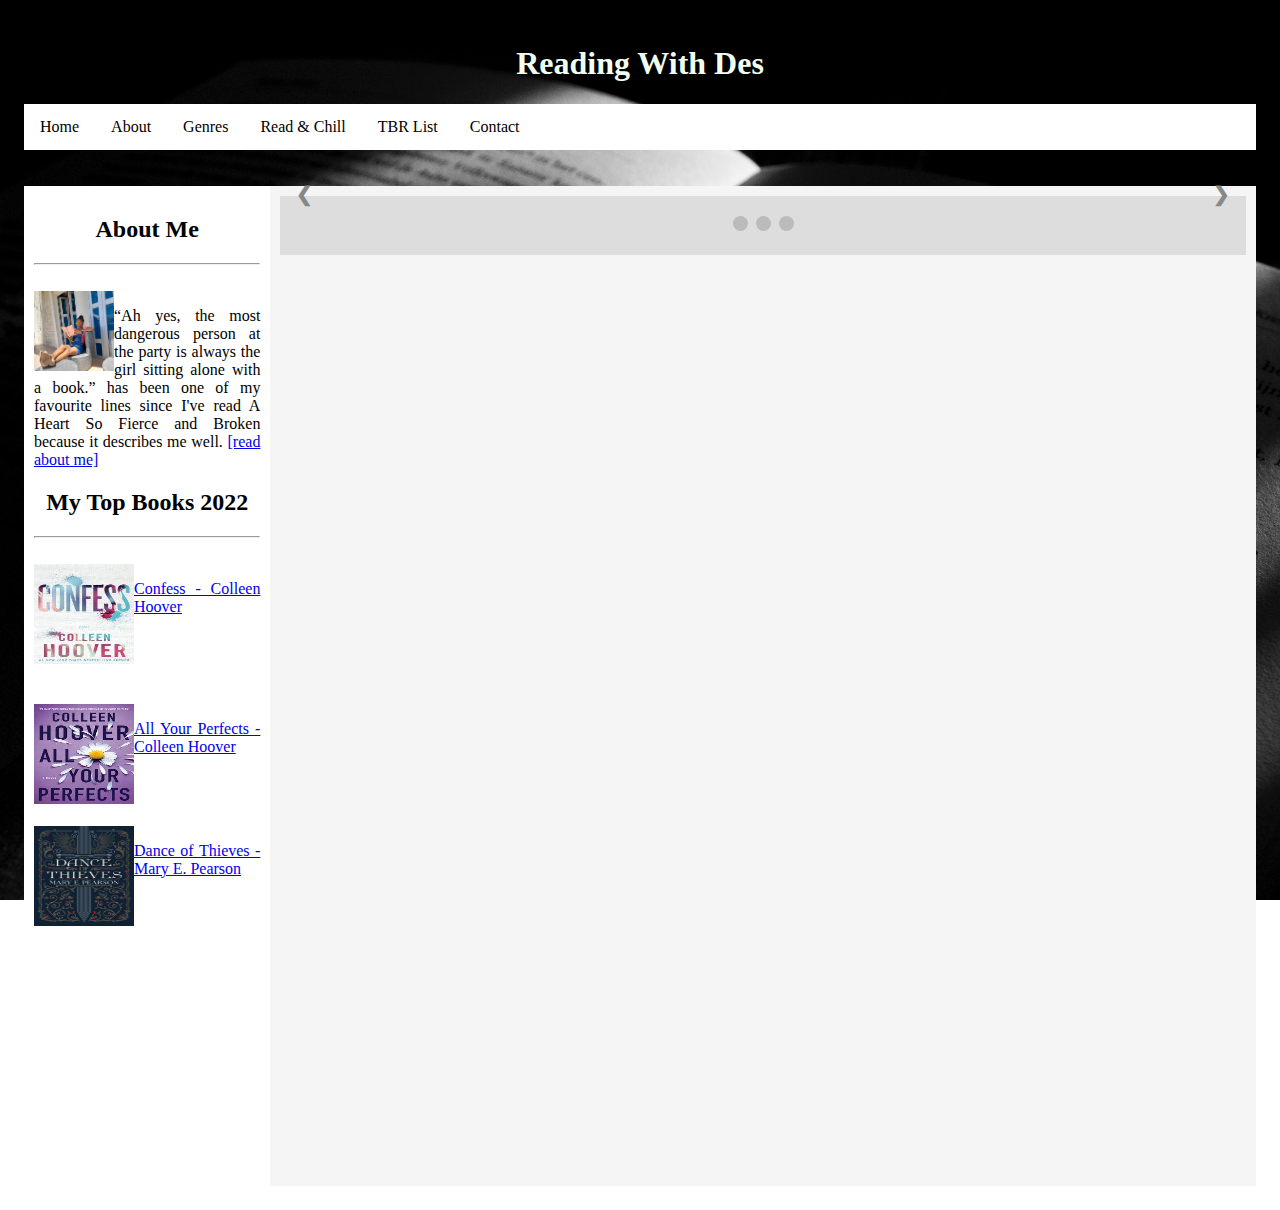
<file: books/index.html>
<!Doctype html>
<html lang="en">

<head>
  <title> Reading With Des </title>
  <meta charset="utf-8" />
  <meta name="viewport" content="width=device-width, initial-scale=1">
  <link href="css/style.css" rel="stylesheet" type="text/css" />
  <script src="javascript/all.js"></script>
</head>

<body>
  <!-- <div class="bg-image"></div> -->
  <div class="container" />

  <header>
    <div id="caption">
      <h1>Reading With Des</h1>
    </div>
  </header>

  <div class="clearfloat"> </div>

  <div class="navbar">
    <a href="index.html">Home</a>
        <div class="subnav">
          <button class="subnavbtn">About<i class="fa fa-caret-down"></i></button>
          <div class="subnav-content">
            <a href="pages/aboutme.html">Who Am I?</a>
            <a href="pages/fivestarreads.html">My 5 Stars</a>
            <a href="pages/mostrecommended.html">My Most Recommended</a>
            <a href="pages/tbr.html">My TBR List</a>
          </div>
        </div>
    <div class="subnav">
      <button class="subnavbtn">Genres <i class="fa fa-caret-down"></i></button>
      <div class="subnav-content">
        <a href="pages/genres/fantasy.html">Fantasy</a>
        <a href="pages/genres/romance.html">Romance</a>
        <a href="pages/genres/mystery.html">Mystery</a>
        <a href="pages/genres/nonfiction.html">Non-Fiction</a>
        <a href="pages/genres/gothicfiction.html">Southern Gothic Fiction</a>
        <a href="pages/genres/thriller.html">Thriller</a>
        <a href="pages/genres/domesticfiction.html">Domestic Fiction</a>
        <a href="pages/genres/urbanfiction.html">Urban Fiction</a>
        <a href="pages/genres/psychologicalthriller.html">Psychological Thriller</a>
      </div>
    </div>
    <a href="pages/listen.html">Read & Chill</a>
    <a href="pages/tbr.html">TBR List</a>
    <a href="pages/contact.html">Contact</a>
  </div>

  <div class="clearfloat"> </div>
  <br/>

<style>
  body {
    background-image: url('pics/bookishbackground.jpg');
    background-repeat: no-repeat;
    background-attachment: fixed;
    background-size: 100% 100%;
  }
</style>

  <div class="clearfloat"> </div>
  <br />

<!-- <form action="action_page.php">
  <div class="container">
    <h2>Subscribe to our Newsletter</h2>
    <p>Lorem ipsum..</p>
  </div>

  <div class="container" style="background-color:white">
    <input type="text" placeholder="Name" name="name" required>
    <input type="text" placeholder="Email address" name="mail" required>
    <label>
      <input type="checkbox" checked="checked" name="subscribe"> Daily Newsletter
    </label>
  </div>

  <div class="container">
    <input type="submit" value="Subscribe">
  </div>
</form> -->

<div class="row">
  <div class="column left" style="background-color:white;">
    <h2>About Me</h2><hr class="rounded">
    <br/>
    <img src="pics/bookishme1.jpg" style="height: 80px; width:80px; float:left;">
     <p>“Ah yes, the most dangerous person at the party is always
        the girl sitting alone with a book.” has been one of my 
        favourite lines since I've read A Heart So Fierce and 
        Broken because it describes me well.
        <a href="pages/aboutme.html">[read about me]</a>
      </p>
          <h2>My Top Books 2022</h2>
          <hr class="rounded">
          <br />
          <img src="pics/confess.jpeg" style="height: 100px; width:100px; float:left;">
          <p>
            <a href="pages/genres/romance.html">Confess - Colleen Hoover</a>
          </p>
          <br/> <br/><br/><br/>
          <img src="pics/allyourperfects.jpg" style="height: 100px; width:100px; float:left;">
          <p>
            <a href="pages/genres/romance.html">All Your Perfects - Colleen Hoover</a>
          </p>
          <br/><br/><br/>
          <img src="pics/danceofthieves.jpg" style="height: 100px; width:100px; float:left;">
          <p>
              <a href="pages/genres/fantasy.html">Dance of Thieves - Mary E. Pearson</a>
          </p>

  </div>
  <div class="column right" style="background-color:whitesmoke;">
    <!-- Slideshow container -->
    <div class="slideshow-container">
    
      <!-- Full-width slides/quotes -->
      <div class="mySlides">
        <q>Hear the language that isn’t spoken, for everyone can hear spoken words, but only a few can hear the heart that beats
        behind it.</q>
        <p class="author">- Mary E. Pearson, Dance of Thieves</p>
      </div>
    
      <div class="mySlides">
        <q>I think love is a hard word to define,” I say to her. “You can love a lot of things about a person but still not love
        the whole person.</q>
        <p class="author">- Colleen Hoover, Confess</p>
      </div>
    
      <div class="mySlides">
        <q>I have not failed. I've just found 10,000 ways that won't work.</q>
        <p class="author">- Thomas A. Edison</p>
      </div>
    
      <!-- Next/prev buttons -->
      <a class="prev" onclick="plusSlides(-1)">&#10094;</a>
      <a class="next" onclick="plusSlides(1)">&#10095;</a>
    </div>
    
    <!-- Dots/bullets/indicators -->
    <div class="dot-container">
      <span class="dot" onclick="currentSlide(1)"></span>
      <span class="dot" onclick="currentSlide(2)"></span>
      <span class="dot" onclick="currentSlide(3)"></span>
    </div>

          <!-- <h2>2022 Read List</h2>
          <hr class="rounded">
          <h3>January</h3>
          <br/>
          <img src="pics/confess.jpeg" style="height: 150px; width:100px; float:left;">
          <br/>
          <img src="pics/allyourperfects.jpg" style="height: 150px; width:100px; float: inline-start;">
          <br/>
          <img src="pics/danceofthieves.jpg" style="height: 150px; width:100px; float:left;"> -->
  </div>
</div>

</body>
</html>
</file>
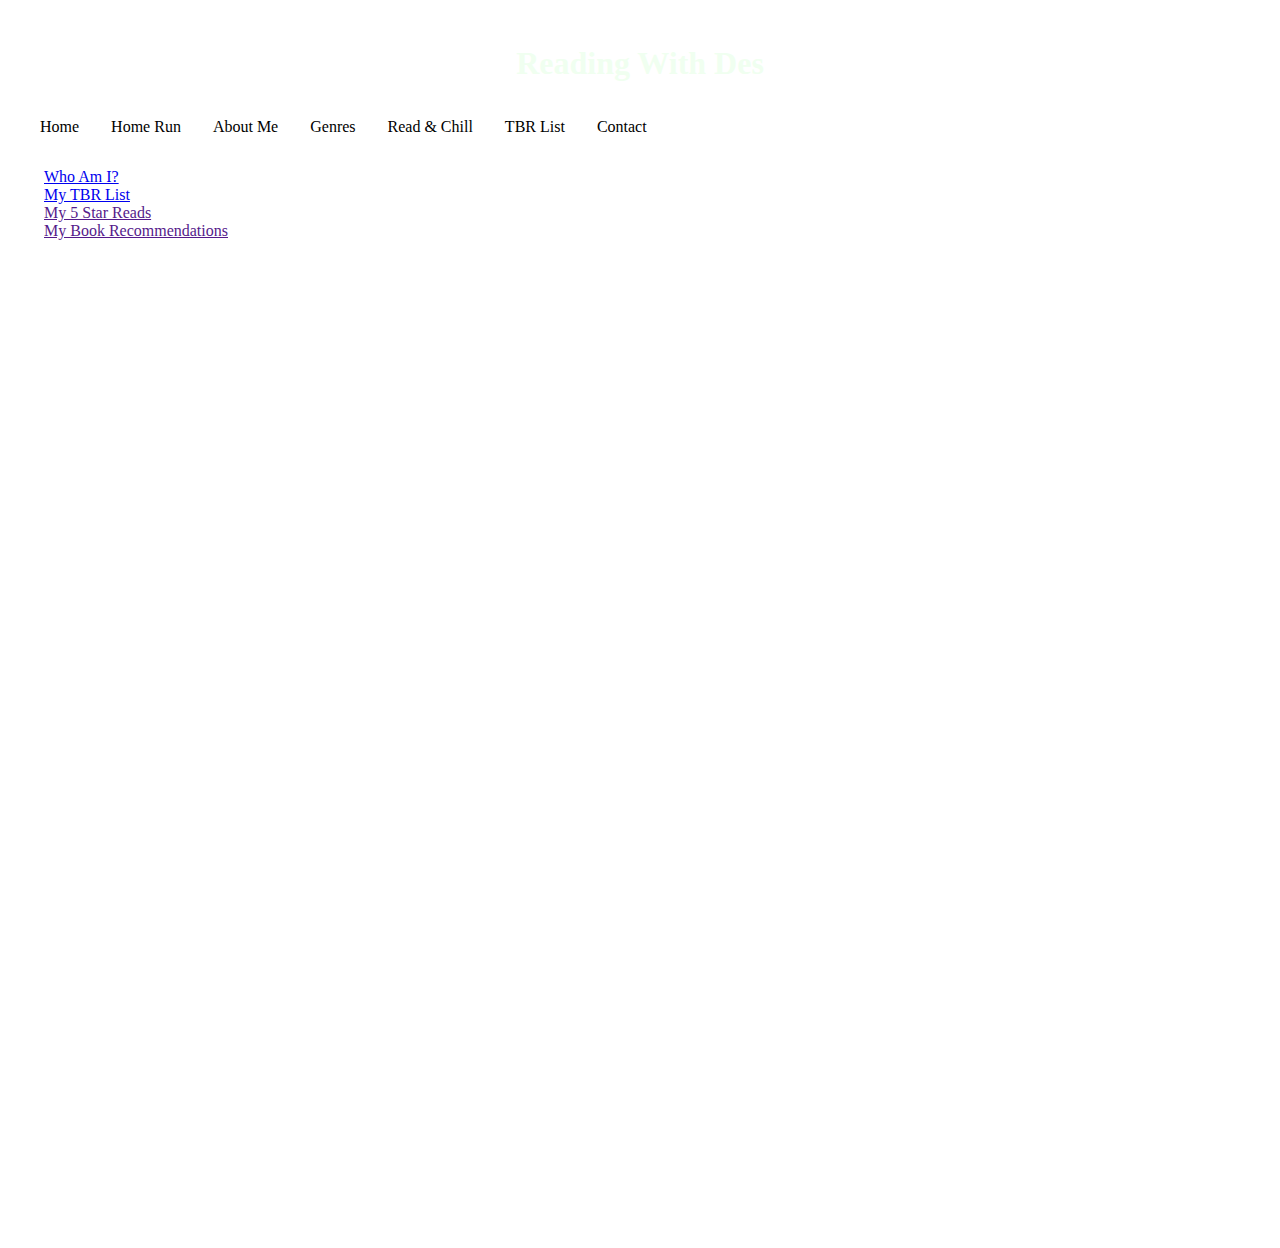
<file: books/index1.html>
<!Doctype html>
<html lang="en">

<head>
    <title> Reading With Des </title>
    <meta charset="utf-8" />
    <meta name="viewport" content="width=device-width, initial-scale=1">
    <link href="css/style.css" rel="stylesheet" type="text/css" />
    <script src="javascript/all.js"></script>
</head>

<body>
    <div class="container" />

    <header>
        <div id="caption">
            <h1>Reading With Des</h1>
        </div>
    </header>

    <div class="clearfloat"> </div>

    <div class="navbar">
        <a href="index.html">Home</a>
        <a href="index1.html">Home Run</a>
        <a href="pages/aboutme.html">About Me</a>
        <div class="subnav">
            <button class="subnavbtn">Genres <i class="fa fa-caret-down"></i></button>
            <div class="subnav-content">
                <a href="pages/genres/fantasy.html">Fantasy</a>
                <a href="pages/genres/romance.html">Romance</a>
                <a href="pages/genres/mystery.html">Mystery</a>
                <a href="pages/genres/nonfiction.html">Non-Fiction</a>
                <a href="pages/genres/gothicfiction.html">Southern Gothic Fiction</a>
                <a href="pages/genres/thriller.html">Thriller</a>
                <a href="pages/genres/domesticfiction.html">Domestic Fiction</a>
                <a href="pages/genres/urbanfiction.html">Urban Fiction</a>
                <a href="pages/genres/psychologicalthriller.html">Psychological Thriller</a>
            </div>
        </div>
        <a href="pages/listen.html">Read & Chill</a>
        <a href="pages/tbr.html">TBR List</a>
        <a href="pages/contact.html">Contact</a>
    </div>

    <div class="clearfloat"> </div>
    <br />

    <div class="row">
        <div class="column"></div>
        <a href="pages/aboutme.html">Who Am I?</a><br/>
        <a href="pages/tbr.html">My TBR List</a><br />
        <a href="">My 5 Star Reads</a><br />
        <a href="">My Book Recommendations</a><br />
            <!-- <div class="row">
        <div class="column"></div>
        <p>Here is a test</p> -->
    </div>

    <div class="clearfloat"> </div>
    <br />

    <!-- <div class="intro">
        <p>Hey there! Welcome to my book blog. I'm Destiny but you can call me Des.
            As a child growing up, I always enjoyed reading books and writing stories.
            But as I got older, there were other things that took my attention away from reading
            such as my education. However, I still read at least one book every now and
            again. Then, the pandemic came and I had a lot of free time on my hands so with that,
            I rekindled my love for reading. Now, I'm reading more than ever and I'm loving it.
            Plus, I can't seem to stop buying books. I'm a book hoarder and a huge sucker for
            pretty cover books. I am convinced that reading books and buying books are two separate
            hobbies.</br></br> In rekindling my love for reading, I discovered authors such as Angie Thomas,
            Nic Stone, Holly Jackson, Karen McManus, Brigid Kemmerer, and one of my absolute favourites,
            Colleen Hoover. Found on this blog, you will see the books I have read in the different genres,
            as well as the ratings I gave them, and another section will have the books I definitely
            think you should read.
        </p> -->

        <div class="clearfloat"> </div>
        </br>

        <div class="intro">
</file>
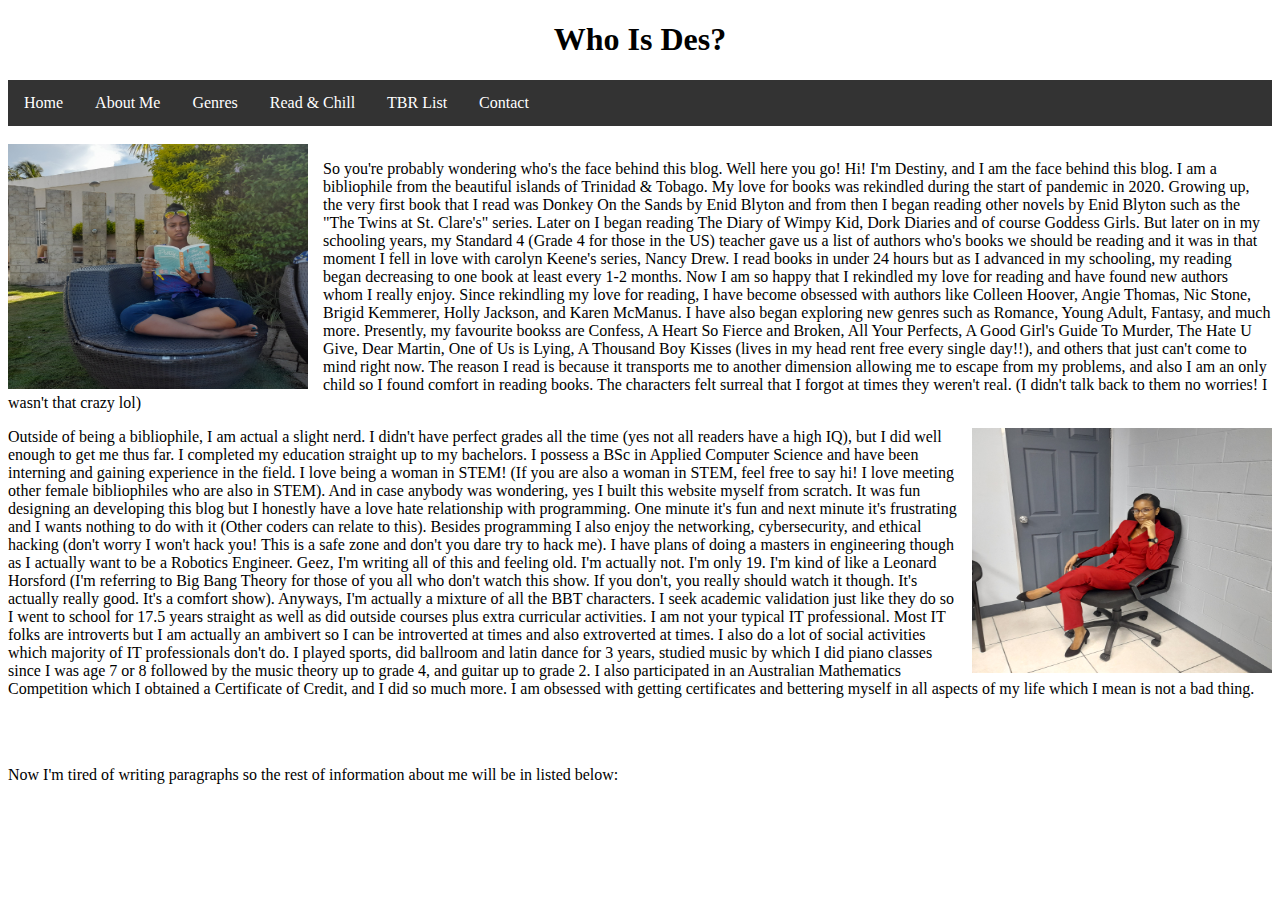
<file: books/pages/aboutme.html>
<!Doctype html>
<html lang="en">

<head>
    <title> Who Is Des? </title>
    <meta charset="utf-8" />
    <meta name="viewport" content="width=device-width, initial-scale=1">
    <link href="../css/aboutstyle.css" rel="stylesheet" type="text/css" />
    <script src="../javascript/all.js"></script>
</head>

<body>
    <div class="container" />

    <header>
        <div id="caption">
            <h1>Who Is Des?</h1>
        </div>
    </header>

    <div class="clearfloat"> </div>

    <div class="navbar">
        <a href="../index.html">Home</a>
        <a href="aboutme.html">About Me</a>
        <div class="subnav">
            <button class="subnavbtn">Genres <i class="fa fa-caret-down"></i></button>
            <div class="subnav-content">
                <a href="genres/fantasy.html">Fantasy</a>
                <a href="genres/romance.html">Romance</a>
                <a href="genres/mystery.html">Mystery</a>
                <a href="genres/nonfiction.html">Non-Fiction</a>
                <a href="genres/gothicfiction.html">Southern Gothic Fiction</a>
                <a href="genres/thriller.html">Thriller</a>
                <a href="genres/domesticfiction.html">Domestic Fiction</a>
                <a href="genres/urbanfiction.html">Urban Fiction</a>
                <a href="genres/psychologicalthriller.html">Psychological Thriller</a>
            </div>
        </div>
        <a href="listen.html">Read & Chill</a>
        <a href="tbr.html">TBR List</a>
        <a href="contact.html">Contact</a>
    </div>

    <div class="clearfloat"> </div>   
    </br> 
    <img src="../pics/bookishme.jpg" alt="" width="300" height="245" id="ls" />
    <p>So you're probably wondering who's the face behind this blog. Well here you go! Hi! I'm Destiny, and I am the face behind this blog.
       I am a bibliophile from the beautiful islands of Trinidad & Tobago. My love for books was rekindled during the start of pandemic in 
       2020. Growing up, the very first book that I read was Donkey On the Sands by Enid Blyton and from then I began reading other novels
       by Enid Blyton such as the "The Twins at St. Clare's" series. Later on I began reading The Diary of Wimpy Kid, Dork Diaries and of
       course Goddess Girls. But later on in my schooling years, my Standard 4 (Grade 4 for those in the US) teacher gave us a list of 
       authors who's books we should be reading and it was in that moment I fell in love with carolyn Keene's series, Nancy Drew. I read 
       books in under 24 hours but as I advanced in my schooling, my reading began decreasing to one book at least every 1-2 months. Now I 
       am so happy that I rekindled my love for reading and have found new authors whom I really enjoy. Since rekindling my love for reading, 
       I have become obsessed with authors like Colleen Hoover, Angie Thomas, Nic Stone, Brigid Kemmerer, Holly Jackson, and Karen McManus. 
       I have also began exploring new genres such as Romance, Young Adult, Fantasy, and much more. Presently, my favourite bookss are Confess,
       A Heart So Fierce and Broken, All Your Perfects, A Good Girl's Guide To Murder, The Hate U Give, Dear Martin, One of Us is Lying, A 
       Thousand Boy Kisses (lives in my head rent free every single day!!), and others that just can't come to mind right now. The reason I 
       read is because it transports me to another dimension allowing me to escape from my problems, and also I am an only child so I found 
       comfort in reading books. The characters felt surreal that I forgot at times they weren't real. (I didn't talk back to them no worries! 
       I wasn't that crazy lol) 
    </p>
    <img src="../pics/professionalme.jpg" alt="" width="300" height="245" id="rs" />
    <p>Outside of being a bibliophile, I am actual a slight nerd. I didn't have perfect grades all the time (yes not all readers have a high IQ),
       but I did well enough to get me thus far. I completed my education straight up to my bachelors. I possess a BSc in Applied Computer Science
       and have been interning and gaining experience in the field. I love being a woman in STEM! (If you are also a woman in STEM, feel free to
       say hi! I love meeting other female bibliophiles who are also in STEM). And in case anybody was wondering, yes I built this website myself 
       from scratch. It was fun designing an developing this blog but I honestly have a love hate relationship with programming. One minute it's fun
       and next minute it's frustrating and I wants nothing to do with it (Other coders can relate to this). Besides programming I also enjoy the 
       networking, cybersecurity, and ethical hacking (don't worry I won't hack you! This is a safe zone and don't you dare try to hack me). I have 
       plans of doing a masters in engineering though as I actually want to be a Robotics Engineer. Geez, I'm writing all of this and feeling old. I'm 
       actually not. I'm only 19. I'm kind of like a Leonard Horsford (I'm referring to Big Bang Theory for those of you all who don't watch this show.
       If you don't, you really should watch it though. It's actually really good. It's a comfort show). Anyways, I'm actually a mixture of all the BBT
       characters. I seek academic validation just like they do so I went to school for 17.5 years straight as well as did outside courses plus extra
       curricular activities. I am not your typical IT professional. Most IT folks are introverts but I am actually an ambivert so I can be introverted 
       at times and also extroverted at times. I also do a lot of social activities which majority of IT professionals don't do. I played sports, did 
       ballroom and latin dance for 3 years, studied music by which I did piano classes since I was age 7 or 8 followed by the music theory up to grade 
       4, and guitar up to grade 2. I also participated in an Australian Mathematics Competition which I obtained a Certificate of Credit, and I did so much
       more. I am obsessed with getting certificates and bettering myself in all aspects of my life which I mean is not a bad thing. 
    </p>
    </br></br>
    <p>Now I'm tired of writing paragraphs so the rest of information about me will be in listed below:
       

    </p>
    
    </html>
</file>
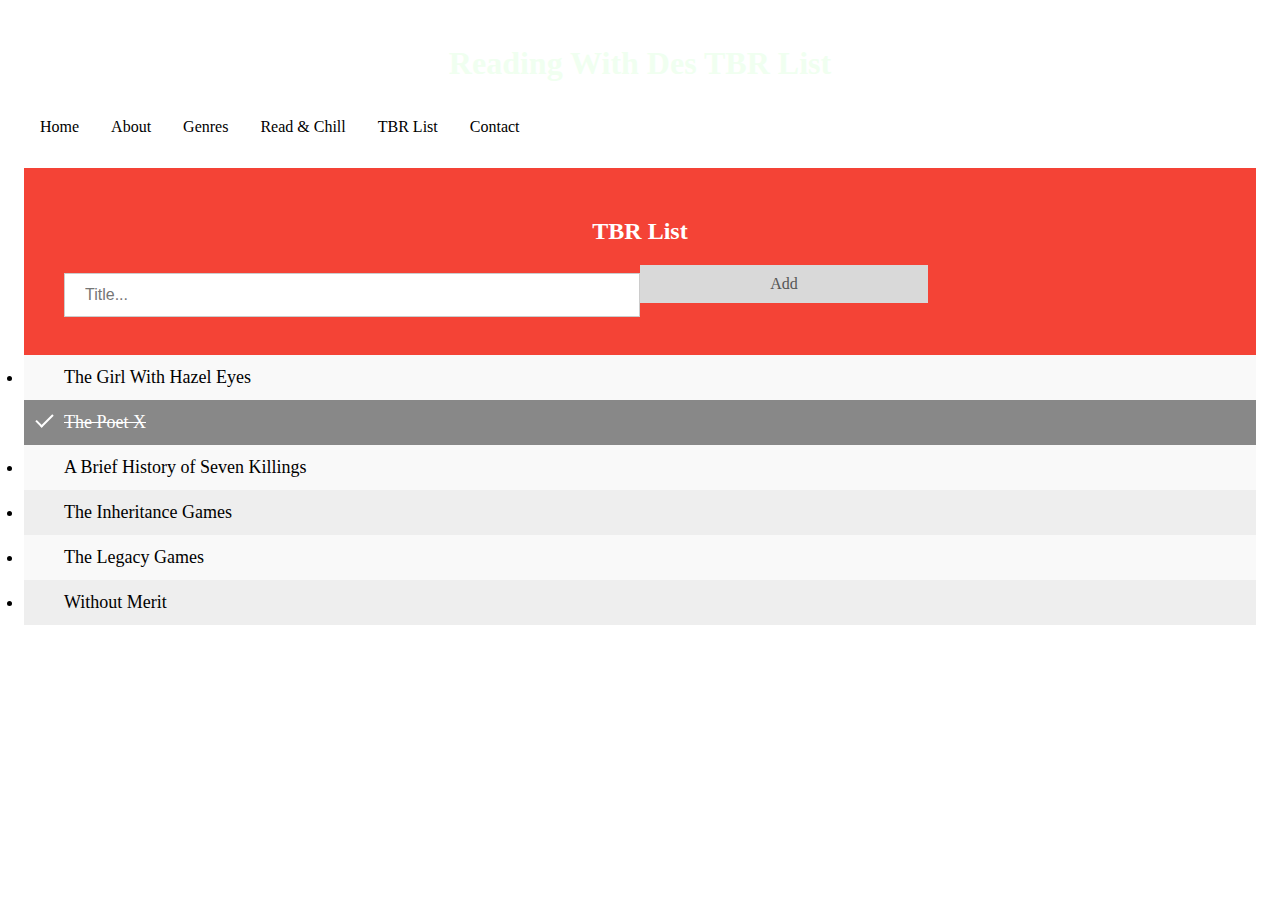
<file: books/pages/tbr.html>
<!Doctype html> 
<html lang = "en">
	<head>
		<title> TBR List </title>
		<meta charset = "utf-8"/>
		<meta name="viewport" content="width=device-width, initial-scale=1">
		<link href = "../css/style.css" rel = "stylesheet" type = "text/css" />
        <script src="../javascript/all.js"></script> 
	</head>
		<body>
		     <div class = "container"/>
			 
			   <header> 
                   <div id = "caption">
				    <h1>Reading With Des TBR List</h1>
                   </div>
               </header>	

               <div class = "clearfloat"> </div>

<div class="navbar">
  <a href="index.html">Home</a>
  <div class="subnav">
    <button class="subnavbtn">About <i class="fa fa-caret-down"></i></button>
    <div class="subnav-content">
      <a href="pages/author.html">Author</a>
      <a href="pages/book.html">Book</a>
    </div>
  </div>
  <div class="subnav">
    <button class="subnavbtn">Genres <i class="fa fa-caret-down"></i></button>
    <div class="subnav-content">
      <a href="pages/genres/fantasy.html">Fantasy</a>
      <a href="pages/genres/romance.html">Romance</a>
      <a href="pages/genres/mystery.html">Mystery</a>
      <a href="pages/genres/nonfiction.html">Non-Fiction</a>
      <a href="pages/genres/gothicfiction.html">Southern Gothic Fiction</a>
      <a href="pages/genres/thriller.html">Thriller</a>
      <a href="pages/genres/domesticfiction.html">Domestic Fiction</a>
      <a href="pages/genres/urbanfiction.html">Urban Fiction</a>
      <a href="pages/genres/psychologicalthriller.html">Psychological Thriller</a>
    </div>
  </div>
  <a href="pages/listen.html">Read & Chill</a>
  <a href="pages/tbr.html">TBR List</a>
  <a href="pages/contact.html">Contact</a>
</div>

<div class = "clearfloat"> </div>
<br/>

<div id="myDIV" class="header">
    <h2>TBR List</h2>
    <input type="text" id="myInput" placeholder="Title...">
    <span onclick="newElement()" class="addBtn">Add</span>
  </div>
  
  <ul id="myUL">
    <li>The Girl With Hazel Eyes</li>
    <li class="checked">The Poet X</li>
    <li>A Brief History of Seven Killings</li>
    <li>The Inheritance Games</li>
    <li>The Legacy Games</li>
    <li>Without Merit</li>
  </ul>
</file>
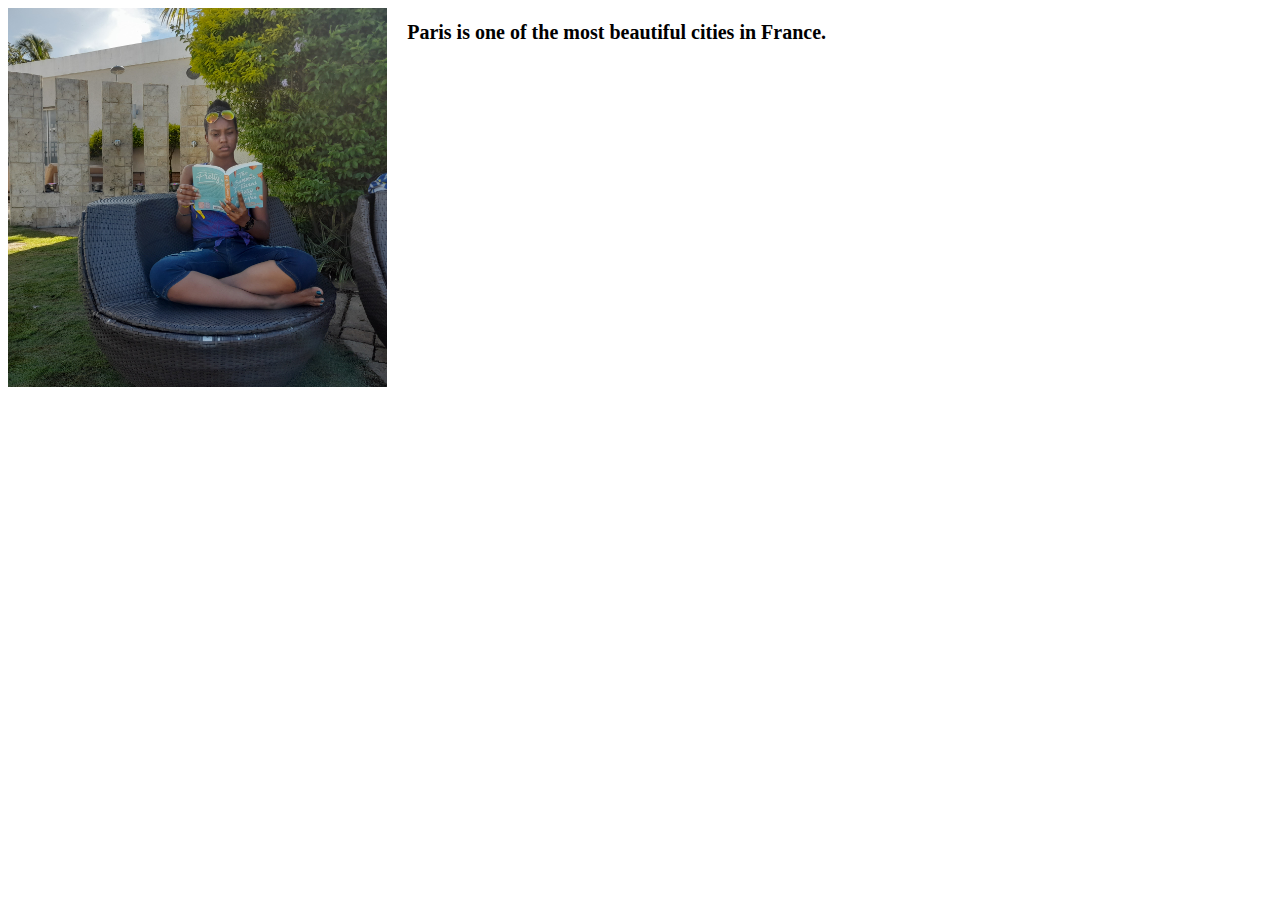
<file: books/pages/testingpage.html>
<!DOCTYPE html>
<html>

<head>
    <title>The title of the document</title>
        <meta charset="utf-8" />
        <meta name="viewport" content="width=device-width, initial-scale=1">
        <link href="../css/aboutstyle.css" rel="stylesheet" type="text/css" />
        <script src="../javascript/all.js"></script>

    <style>
        .container {
            display: flex;
            align-items: left;
            justify-content: left
        }

        img {
            max-width: 100%
        }

        .image {
            flex-basis: 30%
        }

        .text {
            font-size: 10px;
            padding-left: 20px;
        }
    </style>
</head>

<body>
    <div class="container">
        <div class="image">
            <img src="../pics/bookishme.jpg">
        </div>
        <div class="text">
            <h1>Paris is one of the most beautiful cities in France.</h1>
        </div>
    </div>
</body>

</html>
</file>
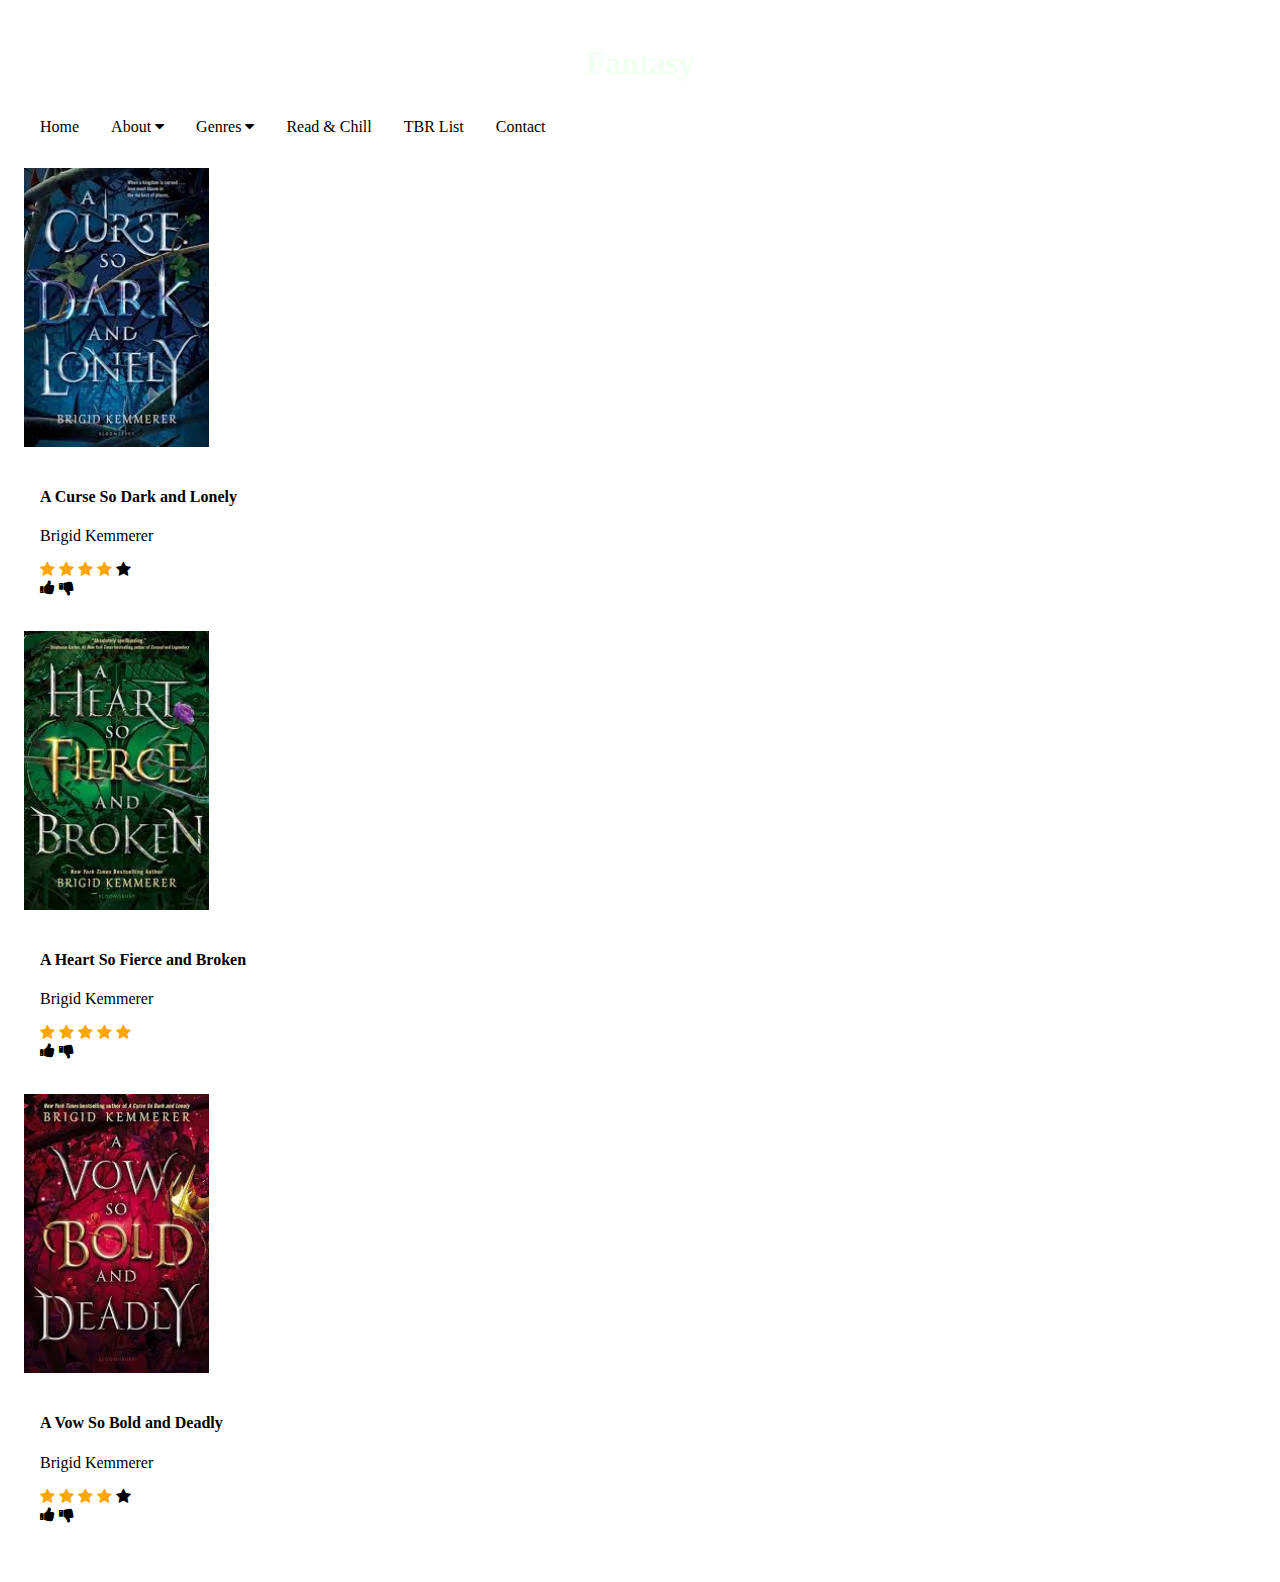
<file: books/pages/genres/fantasy.html>
<!Doctype html> 
<html lang = "en">
	<head>
		<title> Genre - Fantasy </title>
		<meta charset = "utf-8"/>
		<meta name="viewport" content="width=device-width, initial-scale=1">
		<link href = "../../css/style.css" rel = "stylesheet" type = "text/css" />
    <link rel="stylesheet" href="https://cdnjs.cloudflare.com/ajax/libs/font-awesome/4.7.0/css/font-awesome.min.css">
    <link rel="stylesheet" href="https://cdnjs.cloudflare.com/ajax/libs/font-awesome/4.7.0/css/font-awesome.min.css">
  </head>
		<body>
		     <div class = "container"/>
			 
			   <header> 
                   <div id = "caption">
				    <h1>Fantasy</h1>
                   </div>
               </header>	

               <div class = "clearfloat"> </div>

<div class="navbar">
  <a href="../../index.html">Home</a>
  <div class="subnav">
    <button class="subnavbtn">About <i class="fa fa-caret-down"></i></button>
    <div class="subnav-content">
      <a href="author.html">Author</a>
      <a href="book.html">Book</a>
    </div>
  </div>
  <div class="subnav">
    <button class="subnavbtn">Genres <i class="fa fa-caret-down"></i></button>
    <div class="subnav-content">
      <a href="fantasy.html">Fantasy</a>
      <a href="romance.html">Romance</a>
      <a href="mystery.html">Mystery</a>
      <a href="nonfiction.html">Non-Fiction</a>
      <a href="gothicfiction.html">Southern Gothic Fiction</a>
      <a href="thriller.html">Thriller</a>
      <a href="domesticfiction.html">Domestic Fiction</a>
      <a href="urbanfiction.html">Urban Fiction</a>
      <a href="psychologicalthriller.html">Psychological Thriller</a>
    </div>
  </div>
  <a href="../listen.html">Read & Chill</a>
  <a href="../tbr.html">TBR List</a>
  <a href="../contact.html">Contact</a>
</div>

<div class = "clearfloat"> </div>
<br/>

<div class="card">
  <img src="../../pics/acursesodarkandlonely.jpg" alt="acursesodarkandlonely" style="width:15%">
  <div class="container">
    <h4><b>A Curse So Dark and Lonely</b></h4>
    <p>Brigid Kemmerer</p>
    <span class="fa fa-star checked"></span>
    <span class="fa fa-star checked"></span>
    <span class="fa fa-star checked"></span>
    <span class="fa fa-star checked"></span>
    <span class="fa fa-star"></span>
    <br/>
    <i onclick="myFunction(this)" class="fa fa-thumbs-up"></i>
    <i onclick="myFunction(this)" class="fa fa-thumbs-down"></i>
  </div>
</div>

<div class = "clearfloat"> </div>
<br/>

<div class="card">
  <img src="../../pics/aheartsofierceandbroken.jpg" alt="aheartsofierceandbroken" style="width:15%">
  <div class="container">
    <h4><b>A Heart So Fierce and Broken</b></h4>
    <p>Brigid Kemmerer</p>
    <span class="fa fa-star checked"></span>
    <span class="fa fa-star checked"></span>
    <span class="fa fa-star checked"></span>
    <span class="fa fa-star checked"></span>
    <span class="fa fa-star checked"></span>
    <br/>
    <i onclick="myFunction(this)" class="fa fa-thumbs-up"></i>
    <i onclick="myFunction(this)" class="fa fa-thumbs-down"></i>
  </div>
</div>

<div class = "clearfloat"> </div>
<br/>

<div class="card">
  <img src="../../pics/avowsoboldanddeadly.jpg" alt="avowsoboldanddeadly" style="width:15%">
  <div class="container">
    <h4><b>A Vow So Bold and Deadly</b></h4>
    <p>Brigid Kemmerer</p>
    <span class="fa fa-star checked"></span>
    <span class="fa fa-star checked"></span>
    <span class="fa fa-star checked"></span>
    <span class="fa fa-star checked"></span>
    <span class="fa fa-star"></span>
    <br/>
    <i onclick="myFunction(this)" class="fa fa-thumbs-up"></i>
    <i onclick="myFunction(this)" class="fa fa-thumbs-down"></i>
  </div>
</div>

<div class = "clearfloat"> </div>
<br/>
</file>
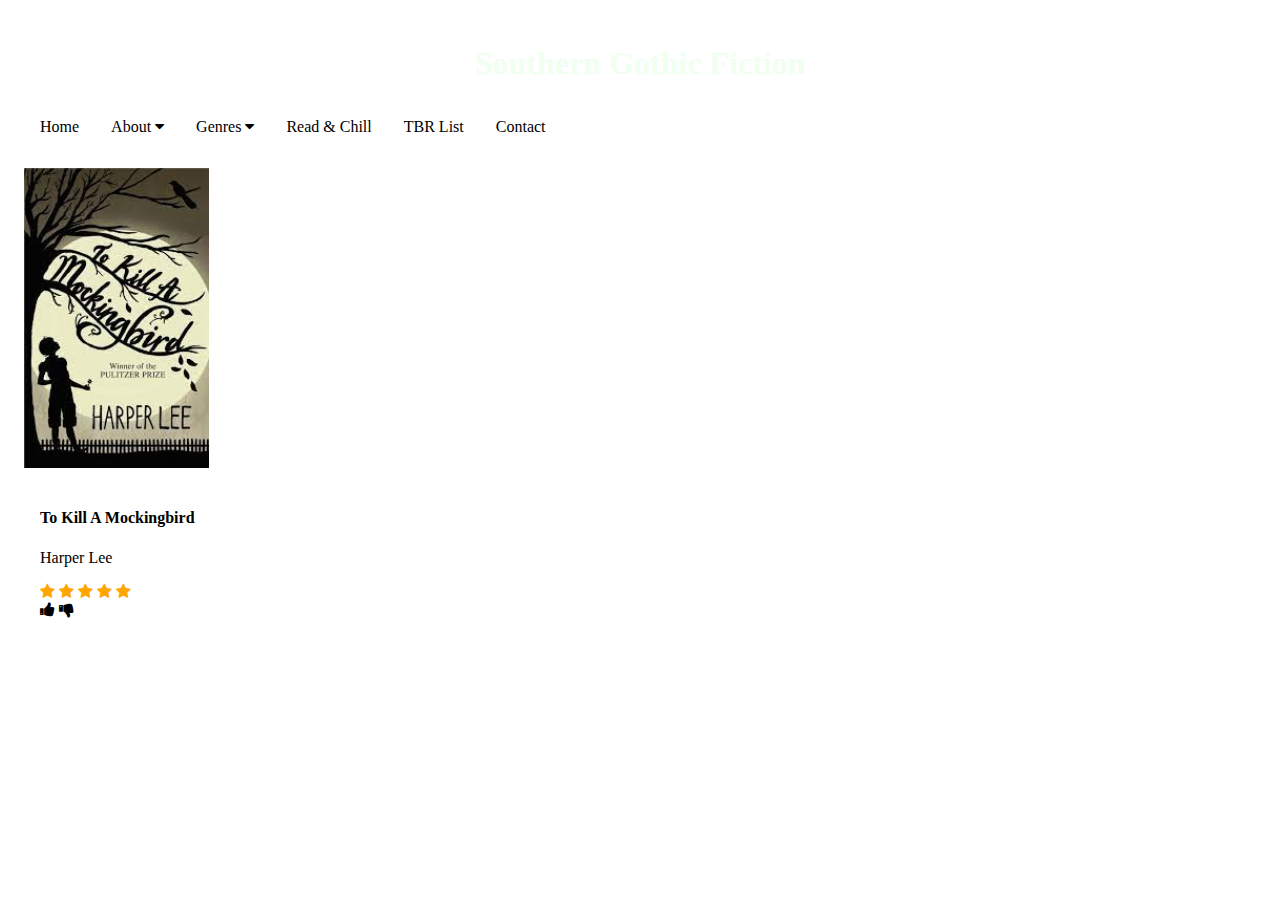
<file: books/pages/genres/gothicfiction.html>
<!Doctype html> 
<html lang = "en">
	<head>
		<title> Genre - Southern Gothic Fiction </title>
		<meta charset = "utf-8"/>
		<meta name="viewport" content="width=device-width, initial-scale=1">
		<link href = "../../css/style.css" rel = "stylesheet" type = "text/css" />
    <link rel="stylesheet" href="https://cdnjs.cloudflare.com/ajax/libs/font-awesome/4.7.0/css/font-awesome.min.css">
    <link rel="stylesheet" href="https://cdnjs.cloudflare.com/ajax/libs/font-awesome/4.7.0/css/font-awesome.min.css">
	</head>
		<body>
		     <div class = "container"/>
			 
			   <header> 
                   <div id = "caption">
				    <h1>Southern Gothic Fiction</h1>
                   </div>
               </header>	

               <div class = "clearfloat"> </div>

<div class="navbar">
  <a href="../../index.html">Home</a>
  <div class="subnav">
    <button class="subnavbtn">About <i class="fa fa-caret-down"></i></button>
    <div class="subnav-content">
      <a href="author.html">Author</a>
      <a href="book.html">Book</a>
    </div>
  </div>
  <div class="subnav">
    <button class="subnavbtn">Genres <i class="fa fa-caret-down"></i></button>
    <div class="subnav-content">
      <a href="fantasy.html">Fantasy</a>
      <a href="romance.html">Romance</a>
      <a href="mystery.html">Mystery</a>
      <a href="nonfiction.html">Non-Fiction</a>
      <a href="gothicfiction.html">Southern Gothic Fiction</a>
      <a href="thriller.html">Thriller</a>
      <a href="domesticfiction.html">Domestic Fiction</a>
      <a href="urbanfiction.html">Urban Fiction</a>
      <a href="psychologicalthriller.html">Psychological Thriller</a>
    </div>
  </div>
  <a href="../listen.html">Read & Chill</a>
  <a href="../tbr.html">TBR List</a>
  <a href="../contact.html">Contact</a>
</div>

<div class = "clearfloat"> </div>
<br/>

<div class="card">
    <img src="../../pics/tokillamockingbird.jpg" alt="tokillamockingbird" style="width:15%">
    <div class="container">
      <h4><b>To Kill A Mockingbird</b></h4>
      <p>Harper Lee</p>
      <span class="fa fa-star checked"></span>
      <span class="fa fa-star checked"></span>
      <span class="fa fa-star checked"></span>
      <span class="fa fa-star checked"></span>
      <span class="fa fa-star checked"></span>  
      <br/>
      <i onclick="myFunction(this)" class="fa fa-thumbs-up"></i>
      <i onclick="myFunction(this)" class="fa fa-thumbs-down"></i>
    </div>
  </div>
  
  <div class = "clearfloat"> </div>
  <br/>
</file>
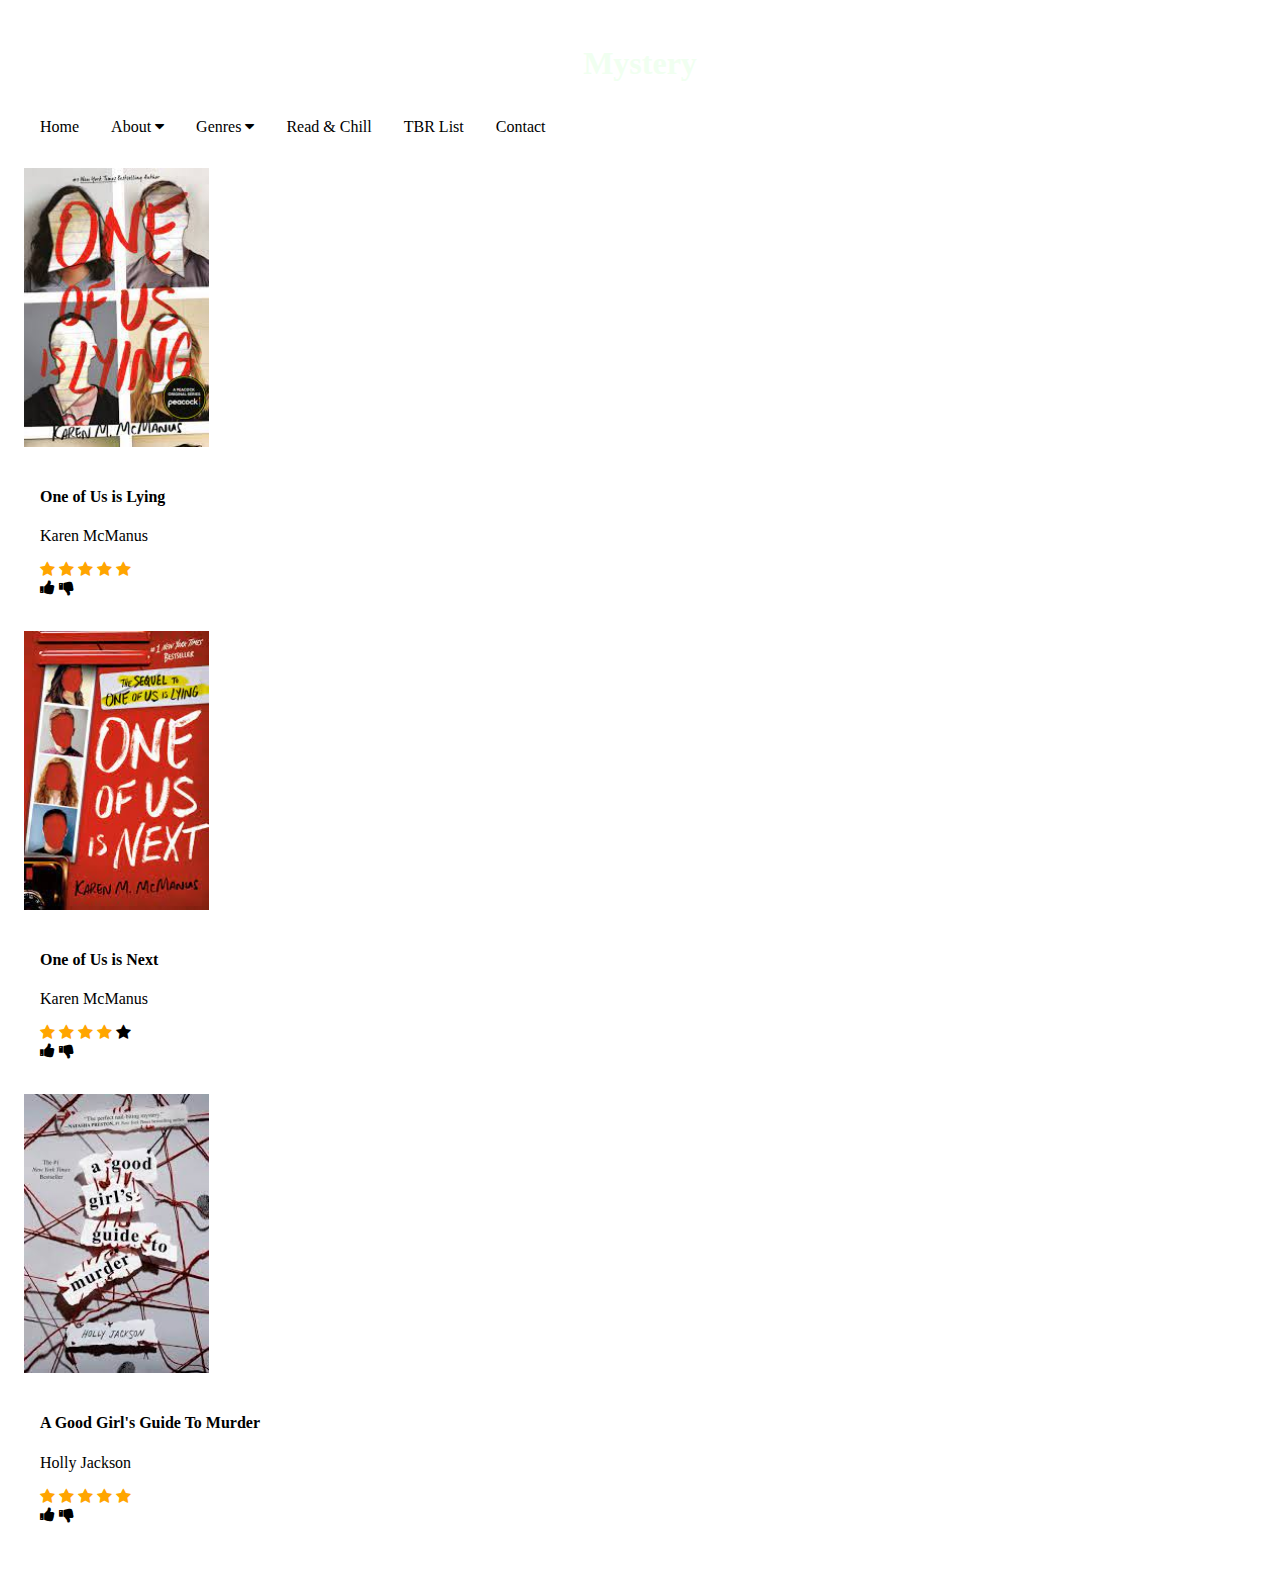
<file: books/pages/genres/mystery.html>
<!Doctype html> 
<html lang = "en">
	<head>
		<title> Genre - Mystery </title>
		<meta charset = "utf-8"/>
		<meta name="viewport" content="width=device-width, initial-scale=1">
		<link href = "../../css/style.css" rel = "stylesheet" type = "text/css" />
    <link rel="stylesheet" href="https://cdnjs.cloudflare.com/ajax/libs/font-awesome/4.7.0/css/font-awesome.min.css">
    <link rel="stylesheet" href="https://cdnjs.cloudflare.com/ajax/libs/font-awesome/4.7.0/css/font-awesome.min.css">
	</head>
		<body>
		     <div class = "container"/>
			 
			   <header> 
                   <div id = "caption">
				    <h1>Mystery</h1>
                   </div>
               </header>	

               <div class = "clearfloat"> </div>

<div class="navbar">
  <a href="../../index.html">Home</a>
  <div class="subnav">
    <button class="subnavbtn">About <i class="fa fa-caret-down"></i></button>
    <div class="subnav-content">
      <a href="author.html">Author</a>
      <a href="book.html">Book</a>
    </div>
  </div>
  <div class="subnav">
    <button class="subnavbtn">Genres <i class="fa fa-caret-down"></i></button>
    <div class="subnav-content">
      <a href="fantasy.html">Fantasy</a>
      <a href="romance.html">Romance</a>
      <a href="mystery.html">Mystery</a>
      <a href="nonfiction.html">Non-Fiction</a>
      <a href="gothicfiction.html">Southern Gothic Fiction</a>
      <a href="thriller.html">Thriller</a>
      <a href="domesticfiction.html">Domestic Fiction</a>
      <a href="urbanfiction.html">Urban Fiction</a>
      <a href="psychologicalthriller.html">Psychological Thriller</a>
    </div>
  </div>
  <a href="../listen.html">Read & Chill</a>
  <a href="../tbr.html">TBR List</a>
  <a href="../contact.html">Contact</a>
</div>

<div class = "clearfloat"> </div>
<br/>

<div class="card">
    <img src="../../pics/oneofusislying.jpg" alt="oneofusislying" style="width:15%">
    <div class="container">
      <h4><b>One of Us is Lying</b></h4>
      <p>Karen McManus</p>
      <span class="fa fa-star checked"></span>
      <span class="fa fa-star checked"></span>
      <span class="fa fa-star checked"></span>
      <span class="fa fa-star checked"></span>
      <span class="fa fa-star checked"></span>  
      <br/>
      <i onclick="myFunction(this)" class="fa fa-thumbs-up"></i>
      <i onclick="myFunction(this)" class="fa fa-thumbs-down"></i>
    </div>
  </div>
  
  <div class = "clearfloat"> </div>
  <br/>

  <div class="card">
    <img src="../../pics/oneofusisnext.jpg" alt="oneofusisnext" style="width:15%">
    <div class="container">
      <h4><b>One of Us is Next</b></h4>
      <p>Karen McManus</p>
      <span class="fa fa-star checked"></span>
      <span class="fa fa-star checked"></span>
      <span class="fa fa-star checked"></span>
      <span class="fa fa-star checked"></span>
      <span class="fa fa-star"></span>  
      <br/>
      <i onclick="myFunction(this)" class="fa fa-thumbs-up"></i>
      <i onclick="myFunction(this)" class="fa fa-thumbs-down"></i>
    </div>
  </div>
  
  <div class = "clearfloat"> </div>
  <br/>

  <div class="card">
    <img src="../../pics/agoodgirlsguidetomurder.jpg" alt="agoodgirlsguidetomurder" style="width:15%">
    <div class="container">
      <h4><b>A Good Girl's Guide To Murder</b></h4>
      <p>Holly Jackson</p>
      <span class="fa fa-star checked"></span>
      <span class="fa fa-star checked"></span>
      <span class="fa fa-star checked"></span>
      <span class="fa fa-star checked"></span>
      <span class="fa fa-star checked"></span>  
      <br/>
      <i onclick="myFunction(this)" class="fa fa-thumbs-up"></i>
      <i onclick="myFunction(this)" class="fa fa-thumbs-down"></i>
    </div>
  </div>
  
  <div class = "clearfloat"> </div>
  <br/>
</file>
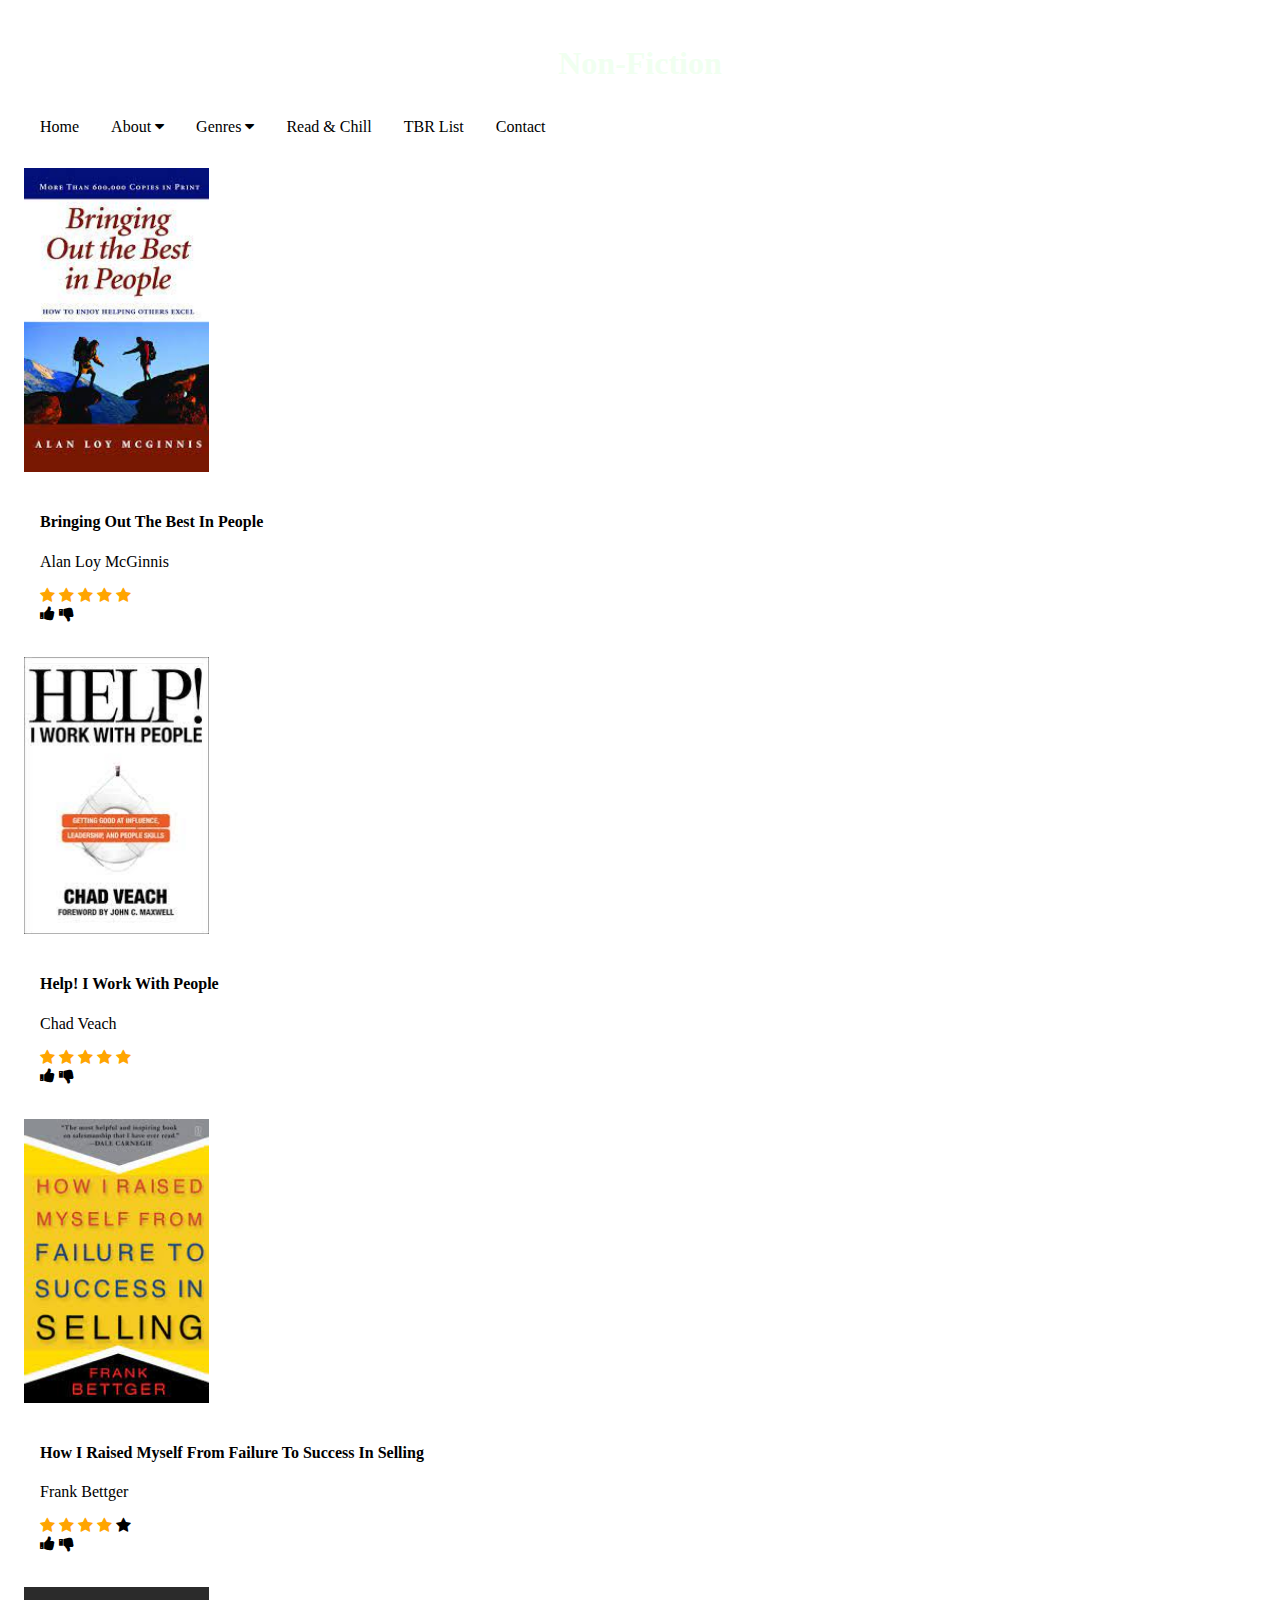
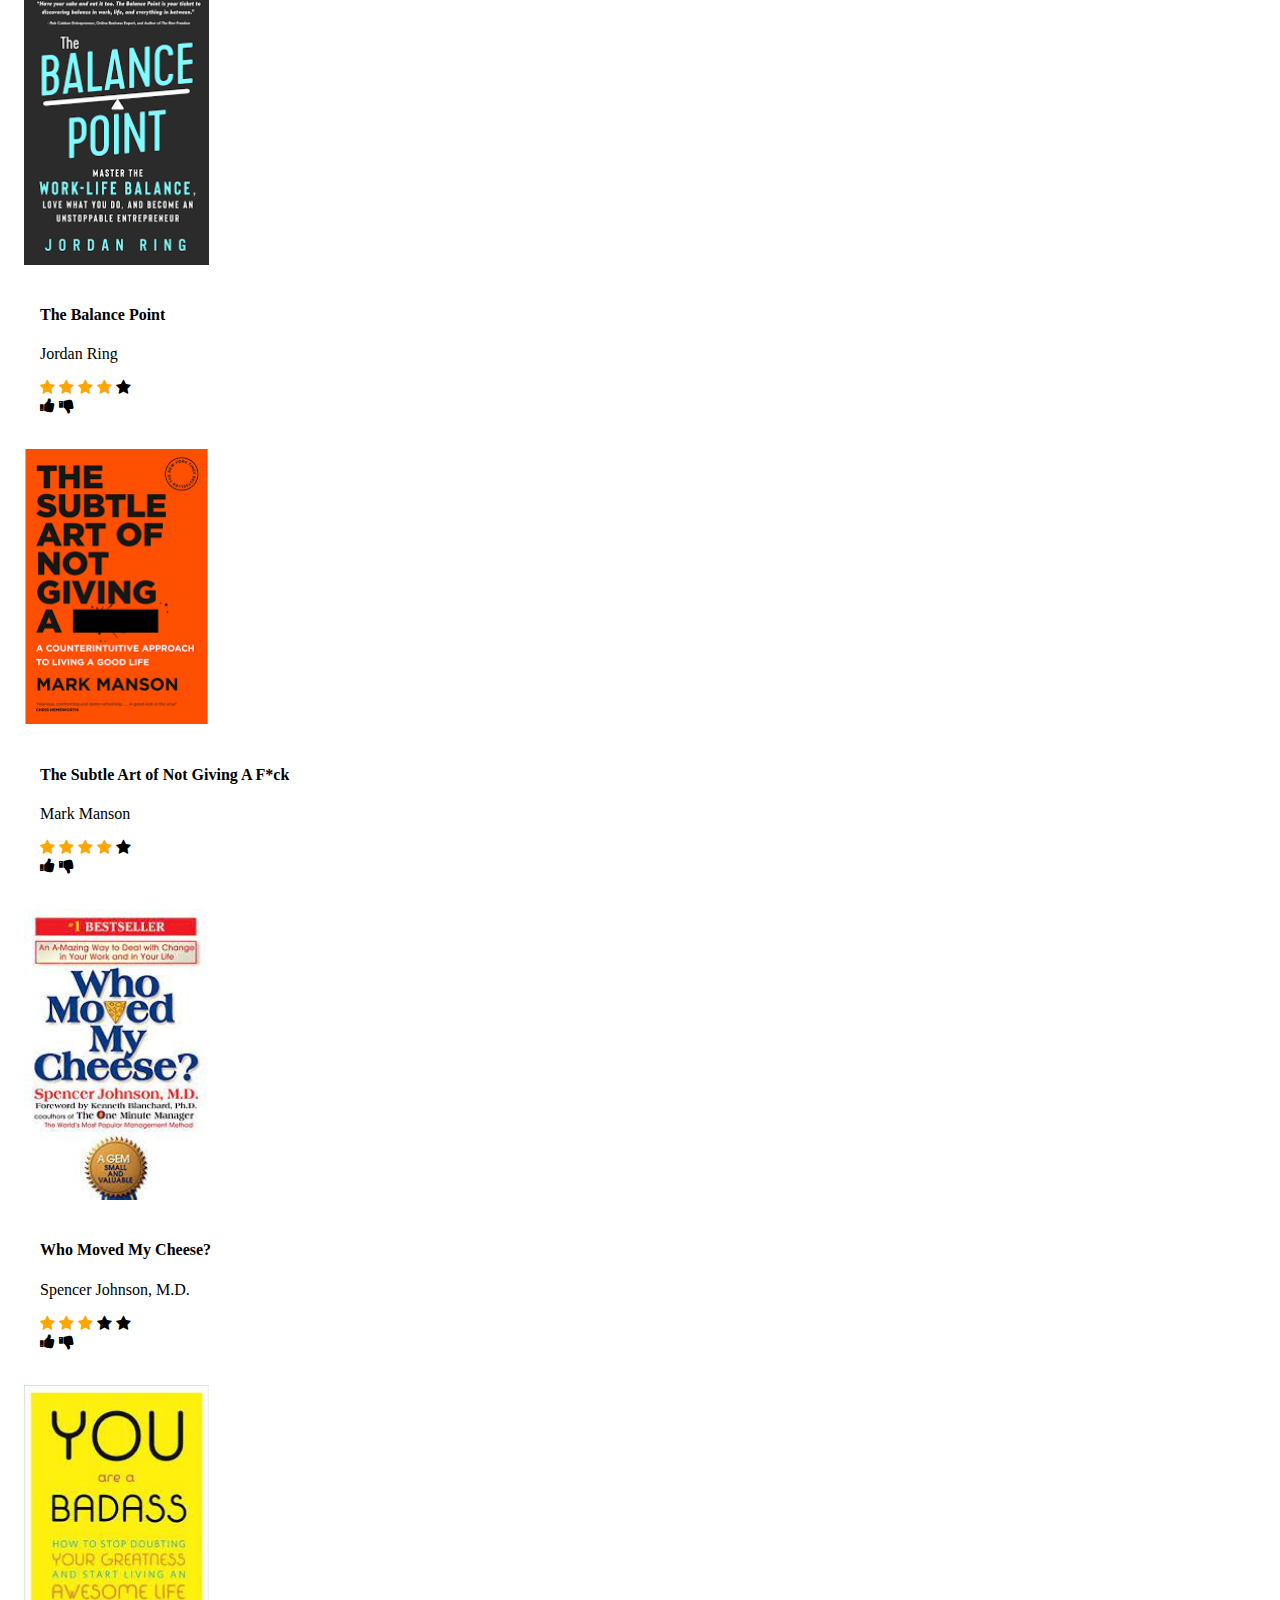
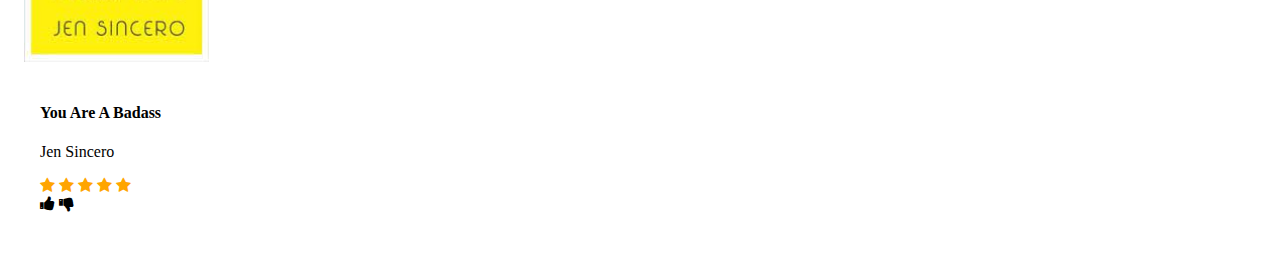
<file: books/pages/genres/nonfiction.html>
<!Doctype html> 
<html lang = "en">
	<head>
		<title> Genre - Non Fiction </title>
		<meta charset = "utf-8"/>
		<meta name="viewport" content="width=device-width, initial-scale=1">
		<link href = "../../css/style.css" rel = "stylesheet" type = "text/css" />
    <link rel="stylesheet" href="https://cdnjs.cloudflare.com/ajax/libs/font-awesome/4.7.0/css/font-awesome.min.css">
    <link rel="stylesheet" href="https://cdnjs.cloudflare.com/ajax/libs/font-awesome/4.7.0/css/font-awesome.min.css">
	</head>
		<body>
		     <div class = "container"/>
			 
			   <header> 
                   <div id = "caption">
				    <h1>Non-Fiction</h1>
                   </div>
               </header>	

               <div class = "clearfloat"> </div>

<div class="navbar">
  <a href="../../index.html">Home</a>
  <div class="subnav">
    <button class="subnavbtn">About <i class="fa fa-caret-down"></i></button>
    <div class="subnav-content">
      <a href="author.html">Author</a>
      <a href="book.html">Book</a>
    </div>
  </div>
  <div class="subnav">
    <button class="subnavbtn">Genres <i class="fa fa-caret-down"></i></button>
    <div class="subnav-content">
      <a href="fantasy.html">Fantasy</a>
      <a href="romance.html">Romance</a>
      <a href="mystery.html">Mystery</a>
      <a href="nonfiction.html">Non-Fiction</a>
      <a href="gothicfiction.html">Southern Gothic Fiction</a>
      <a href="thriller.html">Thriller</a>
      <a href="domesticfiction.html">Domestic Fiction</a>
      <a href="urbanfiction.html">Urban Fiction</a>
      <a href="psychologicalthriller.html">Psychological Thriller</a>
    </div>
  </div>
  <a href="../listen.html">Read & Chill</a>
  <a href="../tbr.html">TBR List</a>
  <a href="../contact.html">Contact</a>
</div>

<div class = "clearfloat"> </div>
<br/>

<div class="card">
    <img src="../../pics/bringingoutthebestinpeople.jpg" alt="bringingoutthebestinpeople" style="width:15%">
    <div class="container">
      <h4><b>Bringing Out The Best In People</b></h4>
      <p>Alan Loy McGinnis</p>
      <span class="fa fa-star checked"></span>
      <span class="fa fa-star checked"></span>
      <span class="fa fa-star checked"></span>
      <span class="fa fa-star checked"></span>
      <span class="fa fa-star checked"></span>  
      <br/>
      <i onclick="myFunction(this)" class="fa fa-thumbs-up"></i>
      <i onclick="myFunction(this)" class="fa fa-thumbs-down"></i>
    </div>
  </div>  

  <div class = "clearfloat"> </div>
<br/>

  <div class="card">
    <img src="../../pics/helpiworkwithpeople.jpg" alt="helpiworkwithpeople" style="width:15%">
    <div class="container">
      <h4><b>Help! I Work With People</b></h4>
      <p>Chad Veach</p>
      <span class="fa fa-star checked"></span>
      <span class="fa fa-star checked"></span>
      <span class="fa fa-star checked"></span>
      <span class="fa fa-star checked"></span>
      <span class="fa fa-star checked"></span>  
      <br/>
      <i onclick="myFunction(this)" class="fa fa-thumbs-up"></i>
      <i onclick="myFunction(this)" class="fa fa-thumbs-down"></i>
    </div>
  </div>  

  <div class = "clearfloat"> </div>
<br/>

  <div class="card">
    <img src="../../pics/howiraisedmyselffromfailuretosuccessinselling.jpg" alt="howiraisedmyselffromfailuretosuccessinselling" style="width:15%">
    <div class="container">
      <h4><b>How I Raised Myself From Failure To Success In Selling</b></h4>
      <p>Frank Bettger</p>
      <span class="fa fa-star checked"></span>
      <span class="fa fa-star checked"></span>
      <span class="fa fa-star checked"></span>
      <span class="fa fa-star checked"></span>
      <span class="fa fa-star"></span>  
      <br/>
      <i onclick="myFunction(this)" class="fa fa-thumbs-up"></i>
      <i onclick="myFunction(this)" class="fa fa-thumbs-down"></i>
    </div>
  </div>  

  <div class = "clearfloat"> </div>
<br/>

  <div class="card">
    <img src="../../pics/thebalancepoint.png" alt="thebalancepoint" style="width:15%">
    <div class="container">
      <h4><b>The Balance Point</b></h4>
      <p>Jordan Ring</p>
      <span class="fa fa-star checked"></span>
      <span class="fa fa-star checked"></span>
      <span class="fa fa-star checked"></span>
      <span class="fa fa-star checked"></span>
      <span class="fa fa-star"></span>  
      <br/>
      <i onclick="myFunction(this)" class="fa fa-thumbs-up"></i>
      <i onclick="myFunction(this)" class="fa fa-thumbs-down"></i>
    </div>
  </div>  

  <div class = "clearfloat"> </div>
<br/>

  <div class="card">
    <img src="../../pics/thesubtleartofnotgivingafvck.png" alt="thesubtleartofnotgivingafvck" style="width:15%">
    <div class="container">
      <h4><b>The Subtle Art of Not Giving A F*ck</b></h4>
      <p>Mark Manson</p>
      <span class="fa fa-star checked"></span>
      <span class="fa fa-star checked"></span>
      <span class="fa fa-star checked"></span>
      <span class="fa fa-star checked"></span>
      <span class="fa fa-star"></span>  
      <br/>
      <i onclick="myFunction(this)" class="fa fa-thumbs-up"></i>
      <i onclick="myFunction(this)" class="fa fa-thumbs-down"></i>
    </div>
  </div>
  
  <div class = "clearfloat"> </div>
<br/>

<div class="card">
    <img src="../../pics/whomovedmycheese.jpg" alt="whomovedmycheese" style="width:15%">
    <div class="container">
      <h4><b>Who Moved My Cheese?</b></h4>
      <p>Spencer Johnson, M.D.</p>
      <span class="fa fa-star checked"></span>
      <span class="fa fa-star checked"></span>
      <span class="fa fa-star checked"></span>
      <span class="fa fa-star"></span>
      <span class="fa fa-star"></span>  
      <br/>
      <i onclick="myFunction(this)" class="fa fa-thumbs-up"></i>
      <i onclick="myFunction(this)" class="fa fa-thumbs-down"></i>
    </div>
  </div>
  
  <div class = "clearfloat"> </div>
  <br/>
  
<div class="card">
  <img src="../../pics/youareabadass.jpg" alt="youareabadass" style="width:15%">
  <div class="container">
    <h4><b>You Are A Badass</b></h4>
    <p>Jen Sincero</p>
    <span class="fa fa-star checked"></span>
    <span class="fa fa-star checked"></span>
    <span class="fa fa-star checked"></span>
    <span class="fa fa-star checked"></span>
    <span class="fa fa-star checked"></span>
    <br/>
    <i onclick="myFunction(this)" class="fa fa-thumbs-up"></i>
    <i onclick="myFunction(this)" class="fa fa-thumbs-down"></i>
  </div>
</div>

<div class = "clearfloat"> </div>
<br/>
</file>
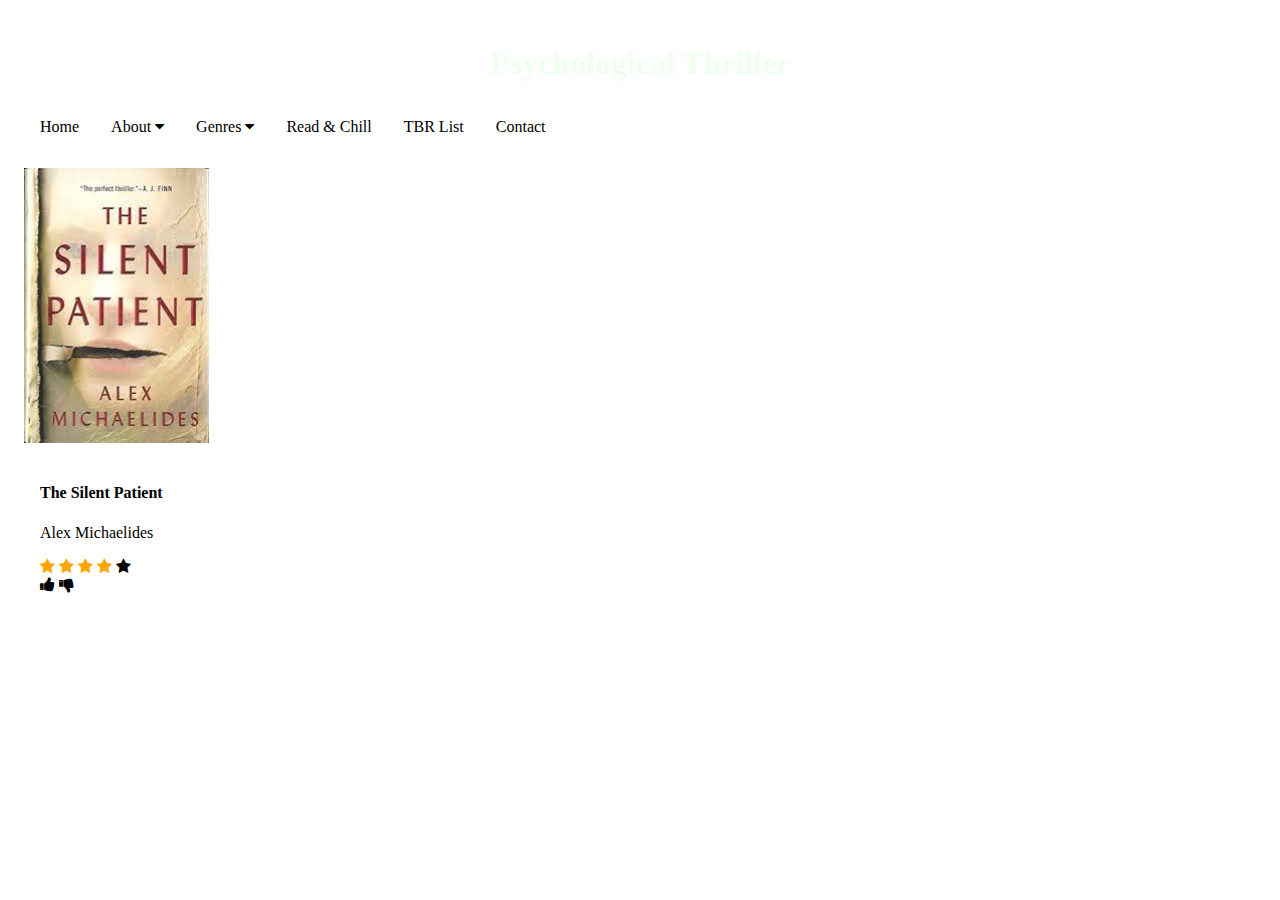
<file: books/pages/genres/psychologicalthriller.html>
<!Doctype html> 
<html lang = "en">
	<head>
		<title> Genre - Psychological Thriller </title>
		<meta charset = "utf-8"/>
		<meta name="viewport" content="width=device-width, initial-scale=1">
		<link href = "../../css/style.css" rel = "stylesheet" type = "text/css" />
    <link rel="stylesheet" href="https://cdnjs.cloudflare.com/ajax/libs/font-awesome/4.7.0/css/font-awesome.min.css">
    <link rel="stylesheet" href="https://cdnjs.cloudflare.com/ajax/libs/font-awesome/4.7.0/css/font-awesome.min.css">
	</head>
		<body>
		     <div class = "container"/>
			 
			   <header> 
                   <div id = "caption">
				    <h1>Psychological Thriller</h1>
                   </div>
               </header>	

               <div class = "clearfloat"> </div>

<div class="navbar">
  <a href="../../index.html">Home</a>
  <div class="subnav">
    <button class="subnavbtn">About <i class="fa fa-caret-down"></i></button>
    <div class="subnav-content">
      <a href="author.html">Author</a>
      <a href="book.html">Book</a>
      </div>
  </div>
  <div class="subnav">
    <button class="subnavbtn">Genres <i class="fa fa-caret-down"></i></button>
    <div class="subnav-content">
      <a href="fantasy.html">Fantasy</a>
      <a href="romance.html">Romance</a>
      <a href="mystery.html">Mystery</a>
      <a href="nonfiction.html">Non-Fiction</a>
      <a href="gothicfiction.html">Southern Gothic Fiction</a>
      <a href="thriller.html">Thriller</a>
      <a href="domesticfiction.html">Domestic Fiction</a>
      <a href="urbanfiction.html">Urban Fiction</a>
      <a href="psychologicalthriller.html">Psychological Thriller</a>
    </div>
  </div>
  <a href="../listen.html">Read & Chill</a>
  <a href="../tbr.html">TBR List</a>
  <a href="../contact.html">Contact</a>
</div>

<div class = "clearfloat"> </div>
<br/>

<div class="card">
    <img src="../../pics/thesilentpatient.jpg" alt="thesilentpatient" style="width:15%">
    <div class="container">
      <h4><b>The Silent Patient</b></h4>
      <p>Alex Michaelides</p>
      <span class="fa fa-star checked"></span>
      <span class="fa fa-star checked"></span>
      <span class="fa fa-star checked"></span>
      <span class="fa fa-star checked"></span>
      <span class="fa fa-star"></span>  
      <br/>
      <i onclick="myFunction(this)" class="fa fa-thumbs-up"></i>
      <i onclick="myFunction(this)" class="fa fa-thumbs-down"></i>
    </div>
  </div>
  
  <div class = "clearfloat"> </div>
  <br/>
</file>
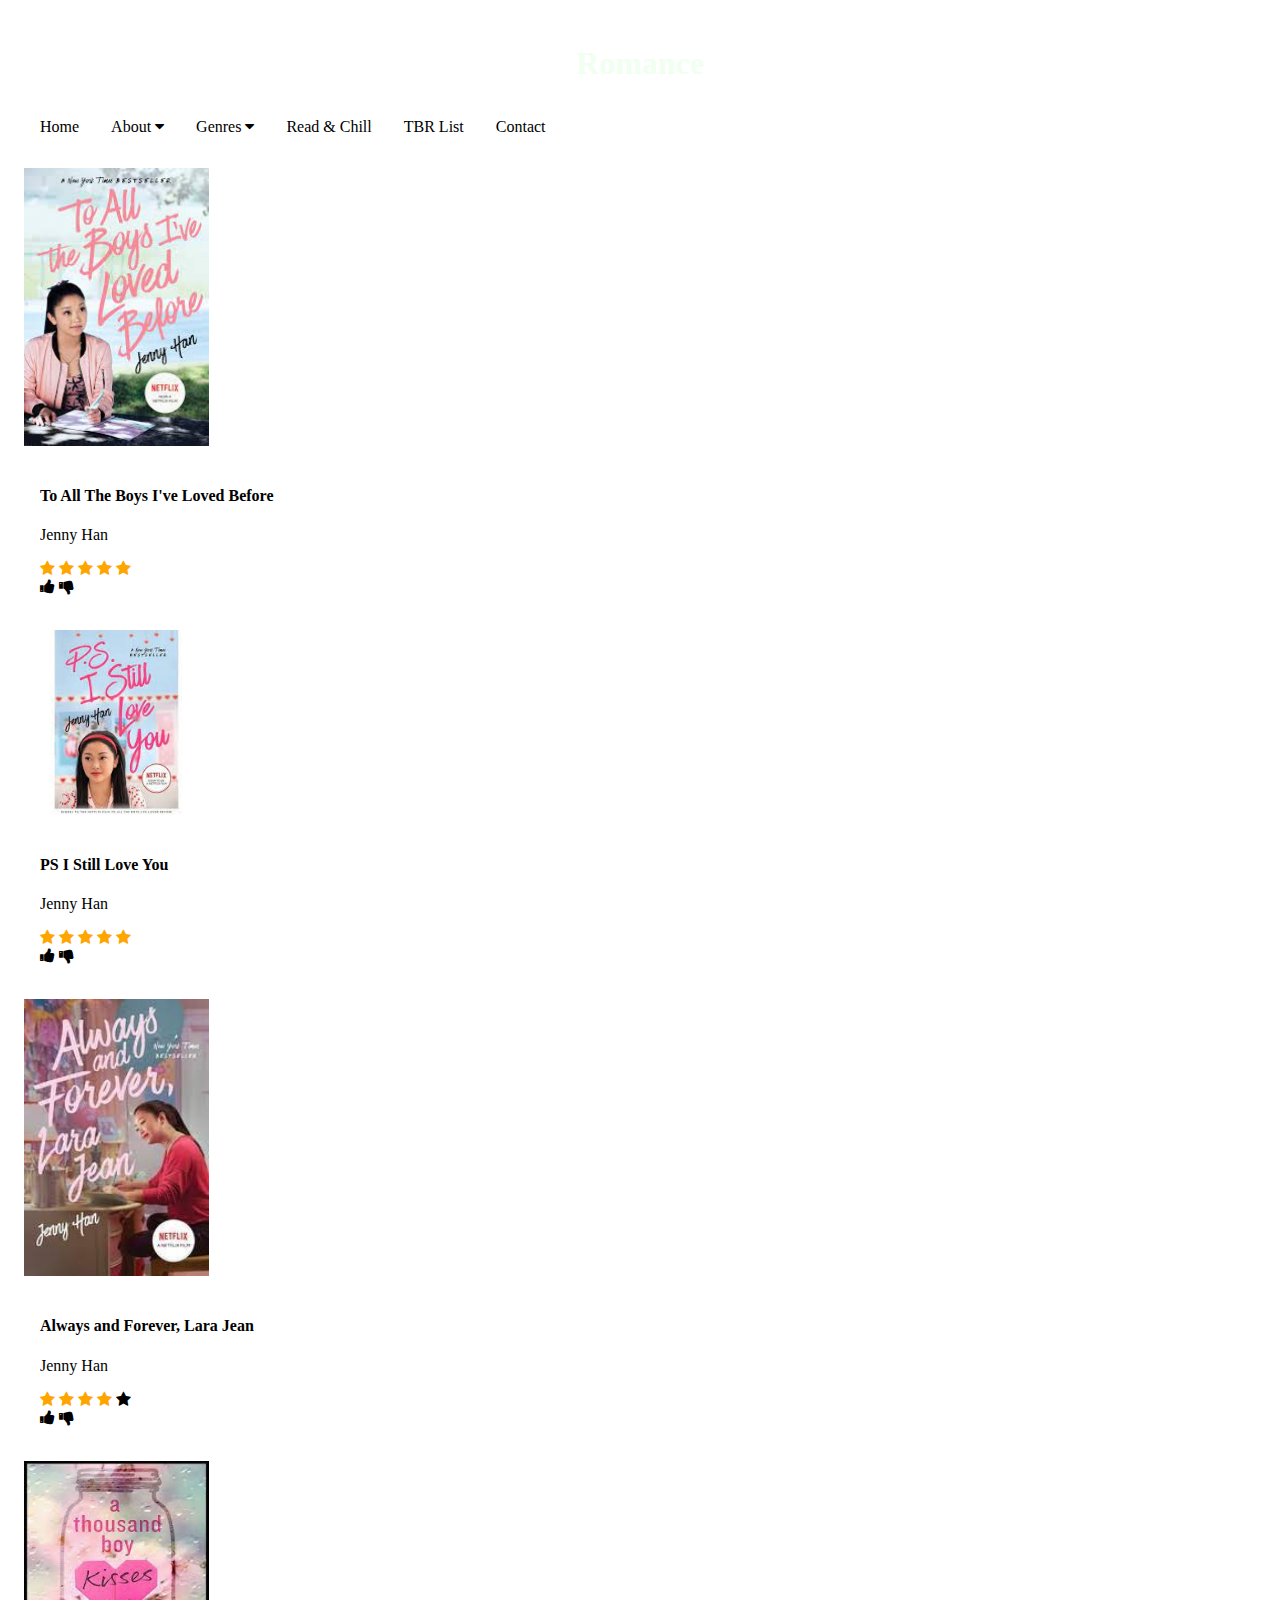
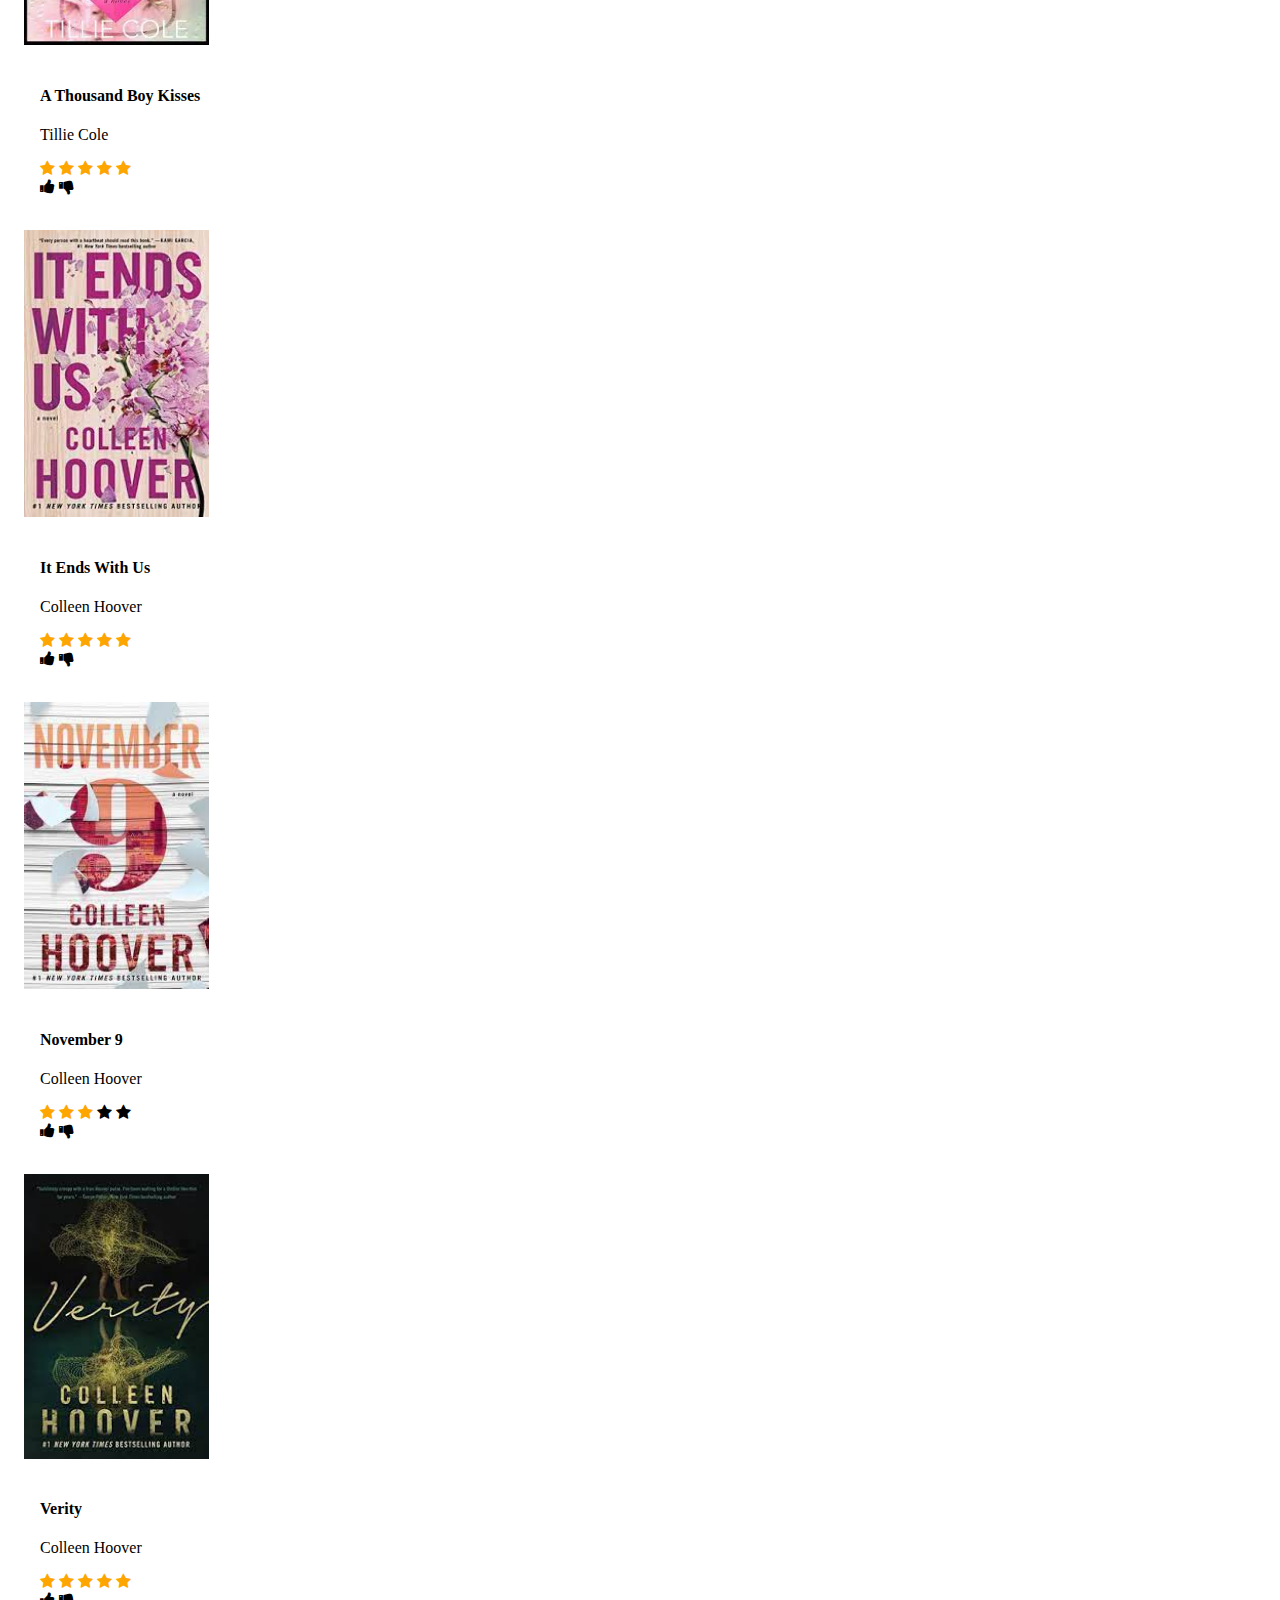
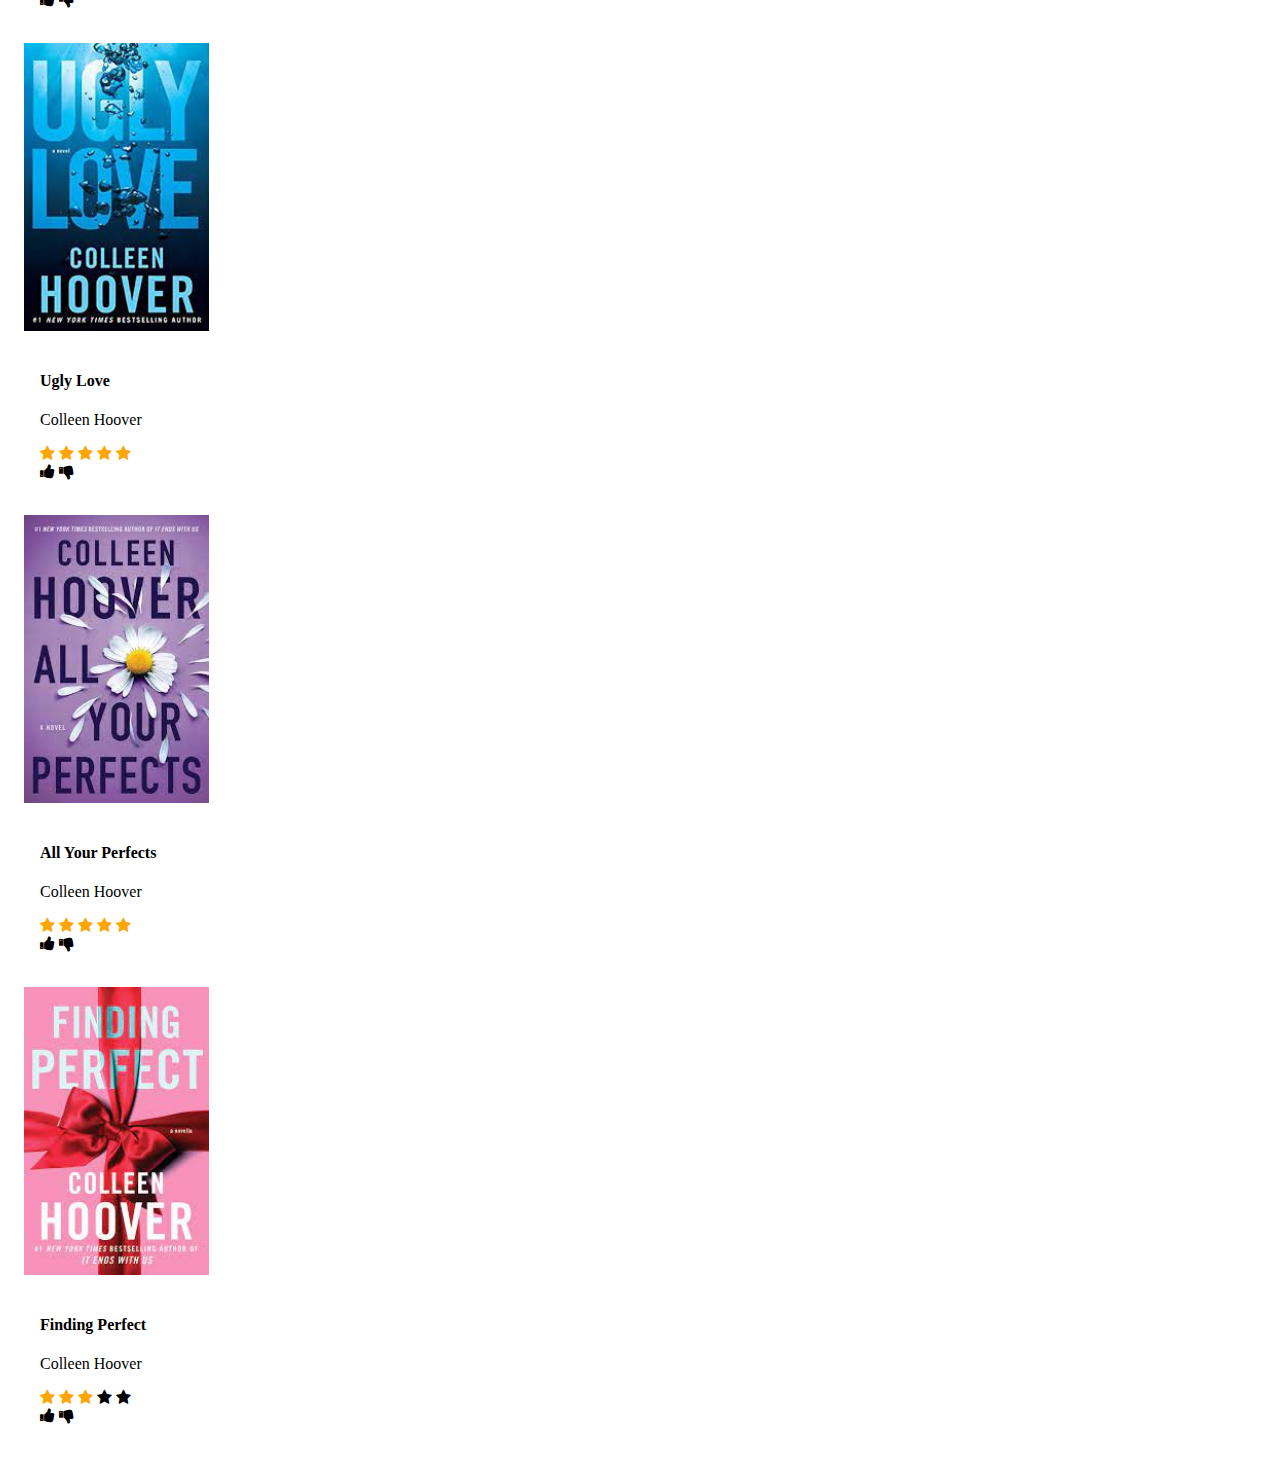
<file: books/pages/genres/romance.html>
<!Doctype html> 
<html lang = "en">
	<head>
		<title> Genre - Romance </title>
		<meta charset = "utf-8"/>
		<meta name="viewport" content="width=device-width, initial-scale=1">
		<link href = "../../css/style.css" rel = "stylesheet" type = "text/css" />
    <link rel="stylesheet" href="https://cdnjs.cloudflare.com/ajax/libs/font-awesome/4.7.0/css/font-awesome.min.css">
    <link rel="stylesheet" href="https://cdnjs.cloudflare.com/ajax/libs/font-awesome/4.7.0/css/font-awesome.min.css">
	</head>
		<body>
		     <div class = "container"/>
			 
			   <header> 
                   <div id = "caption">
				    <h1>Romance</h1>
                   </div>
               </header>	

               <div class = "clearfloat"> </div>

<div class="navbar">
  <a href="../../index.html">Home</a>
  <div class="subnav">
    <button class="subnavbtn">About <i class="fa fa-caret-down"></i></button>
    <div class="subnav-content">
      <a href="author.html">Author</a>
      <a href="book.html">Book</a>
    </div>
  </div>
  <div class="subnav">
    <button class="subnavbtn">Genres <i class="fa fa-caret-down"></i></button>
    <div class="subnav-content">
      <a href="fantasy.html">Fantasy</a>
      <a href="romance.html">Romance</a>
      <a href="mystery.html">Mystery</a>
      <a href="nonfiction.html">Non-Fiction</a>
      <a href="gothicfiction.html">Southern Gothic Fiction</a>
      <a href="thriller.html">Thriller</a>
      <a href="domesticfiction.html">Domestic Fiction</a>
      <a href="urbanfiction.html">Urban Fiction</a>
      <a href="psychologicalthriller.html">Psychological Thriller</a>
    </div>
  </div>
  <a href="../listen.html">Read & Chill</a>
  <a href="../tbr.html">TBR List</a>
  <a href="../contact.html">Contact</a>
</div>

<div class = "clearfloat"> </div>
<br/>

<div class="card">
    <img src="../../pics/toalltheboysivelovedbefore.jpg" alt="toalltheboysivelovedbefore" style="width:15%">
    <div class="container">
      <h4><b>To All The Boys I've Loved Before</b></h4>
      <p>Jenny Han</p>
      <span class="fa fa-star checked"></span>
      <span class="fa fa-star checked"></span>
      <span class="fa fa-star checked"></span>
      <span class="fa fa-star checked"></span>
      <span class="fa fa-star checked"></span>  
      <br/>
      <i onclick="myFunction(this)" class="fa fa-thumbs-up"></i>
      <i onclick="myFunction(this)" class="fa fa-thumbs-down"></i>
    </div>
  </div>  

  <div class = "clearfloat"> </div>
<br/>

  <div class="card">
    <img src="../../pics/psistillloveyou.jpg" alt="psistillloveyou" style="width:15%">
    <div class="container">
      <h4><b>PS I Still Love You</b></h4>
      <p>Jenny Han</p>
      <span class="fa fa-star checked"></span>
      <span class="fa fa-star checked"></span>
      <span class="fa fa-star checked"></span>
      <span class="fa fa-star checked"></span>
      <span class="fa fa-star checked"></span>  
      <br/>
      <i onclick="myFunction(this)" class="fa fa-thumbs-up"></i>
      <i onclick="myFunction(this)" class="fa fa-thumbs-down"></i>
    </div>
  </div>  

  <div class = "clearfloat"> </div>
<br/>

  <div class="card">
    <img src="../../pics/alwaysandforeverlarajean.jpg" alt="alwaysandforeverlarajean" style="width:15%">
    <div class="container">
      <h4><b>Always and Forever, Lara Jean</b></h4>
      <p>Jenny Han</p>
      <span class="fa fa-star checked"></span>
      <span class="fa fa-star checked"></span>
      <span class="fa fa-star checked"></span>
      <span class="fa fa-star checked"></span>
      <span class="fa fa-star"></span>  
      <br/>
      <i onclick="myFunction(this)" class="fa fa-thumbs-up"></i>
      <i onclick="myFunction(this)" class="fa fa-thumbs-down"></i>
    </div>
  </div>  

  <div class = "clearfloat"> </div>
<br/>

  <div class="card">
    <img src="../../pics/athousandboykisses.jpg" alt="athousandboykisses" style="width:15%">
    <div class="container">
      <h4><b>A Thousand Boy Kisses</b></h4>
      <p>Tillie Cole</p>
      <span class="fa fa-star checked"></span>
      <span class="fa fa-star checked"></span>
      <span class="fa fa-star checked"></span>
      <span class="fa fa-star checked"></span>
      <span class="fa fa-star checked"></span>  
      <br/>
      <i onclick="myFunction(this)" class="fa fa-thumbs-up"></i>
      <i onclick="myFunction(this)" class="fa fa-thumbs-down"></i>
    </div>
  </div>  

  <div class = "clearfloat"> </div>
<br/>

  <div class="card">
    <img src="../../pics/itendswithus.jpg" alt="itendswithus" style="width:15%">
    <div class="container">
      <h4><b>It Ends With Us</b></h4>
      <p>Colleen Hoover</p>
      <span class="fa fa-star checked"></span>
      <span class="fa fa-star checked"></span>
      <span class="fa fa-star checked"></span>
      <span class="fa fa-star checked"></span>
      <span class="fa fa-star checked"></span>  
      <br/>
      <i onclick="myFunction(this)" class="fa fa-thumbs-up"></i>
      <i onclick="myFunction(this)" class="fa fa-thumbs-down"></i>
    </div>
  </div>
  
  <div class = "clearfloat"> </div>
<br/>

<div class="card">
    <img src="../../pics/november9.jpg" alt="november9" style="width:15%">
    <div class="container">
      <h4><b>November 9</b></h4>
      <p>Colleen Hoover</p>
      <span class="fa fa-star checked"></span>
      <span class="fa fa-star checked"></span>
      <span class="fa fa-star checked"></span>
      <span class="fa fa-star"></span>
      <span class="fa fa-star"></span>  
      <br/>
      <i onclick="myFunction(this)" class="fa fa-thumbs-up"></i>
      <i onclick="myFunction(this)" class="fa fa-thumbs-down"></i>
    </div>
  </div>
  
  <div class = "clearfloat"> </div>
  <br/>
  
<div class="card">
  <img src="../../pics/verity.jpg" alt="verity" style="width:15%">
  <div class="container">
    <h4><b>Verity</b></h4>
    <p>Colleen Hoover</p>
    <span class="fa fa-star checked"></span>
    <span class="fa fa-star checked"></span>
    <span class="fa fa-star checked"></span>
    <span class="fa fa-star checked"></span>
    <span class="fa fa-star checked"></span>
    <br/>
    <i onclick="myFunction(this)" class="fa fa-thumbs-up"></i>
    <i onclick="myFunction(this)" class="fa fa-thumbs-down"></i>
  </div>
</div>

<div class = "clearfloat"> </div>
<br/>

<div class="card">
    <img src="../../pics/uglylove.jpg" alt="uglylove" style="width:15%">
    <div class="container">
      <h4><b>Ugly Love</b></h4>
      <p>Colleen Hoover</p>
      <span class="fa fa-star checked"></span>
      <span class="fa fa-star checked"></span>
      <span class="fa fa-star checked"></span>
      <span class="fa fa-star checked"></span>
      <span class="fa fa-star checked"></span> 
      <br/> 
      <i onclick="myFunction(this)" class="fa fa-thumbs-up"></i>
      <i onclick="myFunction(this)" class="fa fa-thumbs-down"></i>
    </div>
  </div>

  <div class = "clearfloat"> </div>
<br/>

<div class="card">
    <img src="../../pics/allyourperfects.jpg" alt="allyourperfects" style="width:15%">
    <div class="container">
      <h4><b>All Your Perfects</b></h4>
      <p>Colleen Hoover</p>
      <span class="fa fa-star checked"></span>
      <span class="fa fa-star checked"></span>
      <span class="fa fa-star checked"></span>
      <span class="fa fa-star checked"></span>
      <span class="fa fa-star checked"></span>  
      <br/>
      <i onclick="myFunction(this)" class="fa fa-thumbs-up"></i>
      <i onclick="myFunction(this)" class="fa fa-thumbs-down"></i>
    </div>
  </div>

  <div class = "clearfloat"> </div>
  <br/>
  
  <div class="card">
    <img src="../../pics/findingperfect.jpg" alt="findingperfect" style="width:15%">
    <div class="container">
      <h4><b>Finding Perfect</b></h4>
      <p>Colleen Hoover</p>
      <span class="fa fa-star checked"></span>
      <span class="fa fa-star checked"></span>
      <span class="fa fa-star checked"></span>
      <span class="fa fa-star"></span>
      <span class="fa fa-star"></span>  
      <br/>
      <i onclick="myFunction(this)" class="fa fa-thumbs-up"></i>
      <i onclick="myFunction(this)" class="fa fa-thumbs-down"></i>
    </div>
  </div>

  <div class = "clearfloat"> </div>
  <br/>
</file>
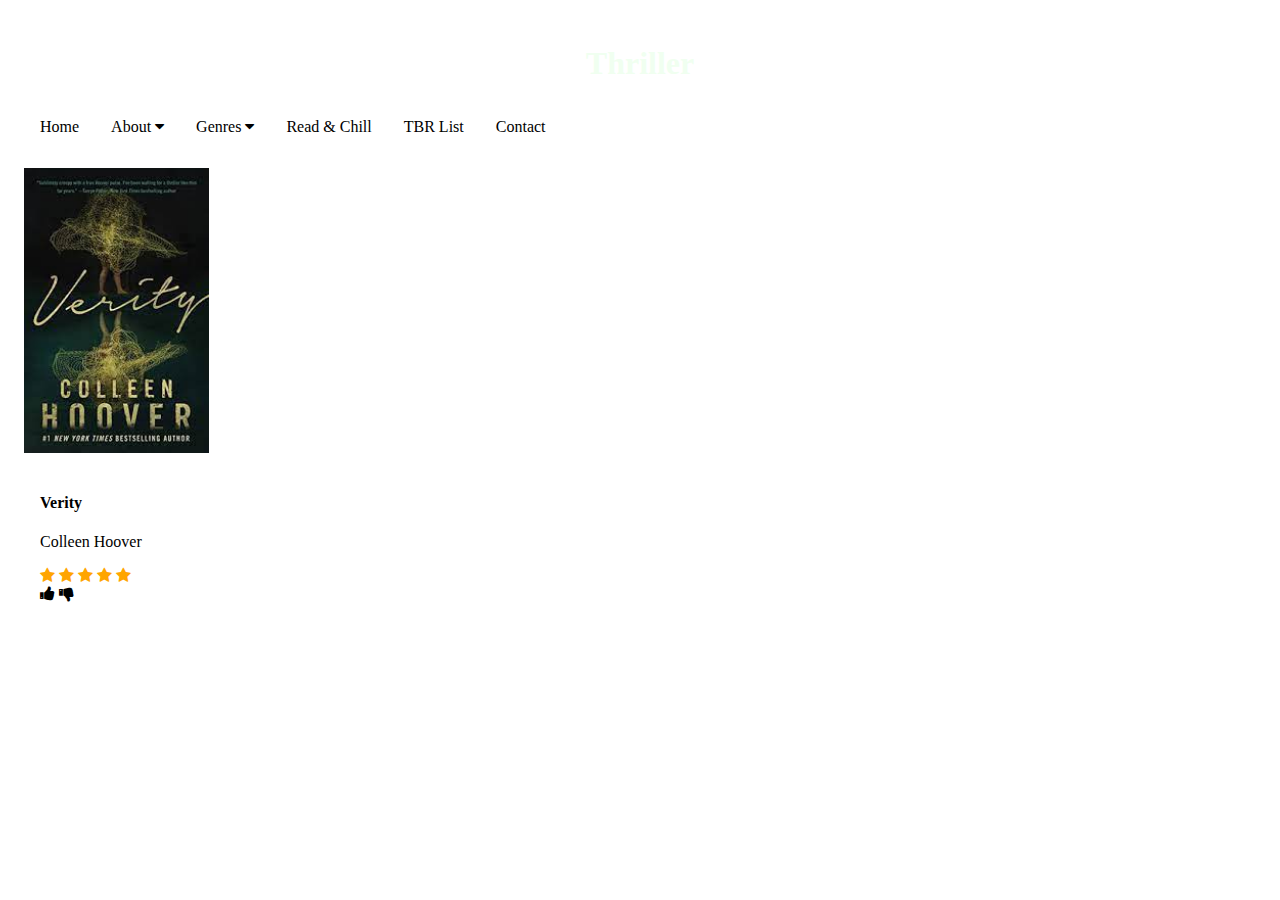
<file: books/pages/genres/thriller.html>
<!Doctype html> 
<html lang = "en">
	<head>
		<title> Genre - Thriller </title>
		<meta charset = "utf-8"/>
		<meta name="viewport" content="width=device-width, initial-scale=1">
		<link href = "../../css/style.css" rel = "stylesheet" type = "text/css" />
    <link rel="stylesheet" href="https://cdnjs.cloudflare.com/ajax/libs/font-awesome/4.7.0/css/font-awesome.min.css">
    <link rel="stylesheet" href="https://cdnjs.cloudflare.com/ajax/libs/font-awesome/4.7.0/css/font-awesome.min.css">
	</head>
		<body>
		     <div class = "container"/>
			 
			   <header> 
                   <div id = "caption">
				    <h1>Thriller</h1>
                   </div>
               </header>	

               <div class = "clearfloat"> </div>

<div class="navbar">
  <a href="../../index.html">Home</a>
  <div class="subnav">
    <button class="subnavbtn">About <i class="fa fa-caret-down"></i></button>
    <div class="subnav-content">
      <a href="author.html">Author</a>
      <a href="book.html">Book</a>
    </div>
  </div>
  <div class="subnav">
    <button class="subnavbtn">Genres <i class="fa fa-caret-down"></i></button>
    <div class="subnav-content">
      <a href="fantasy.html">Fantasy</a>
      <a href="romance.html">Romance</a>
      <a href="mystery.html">Mystery</a>
      <a href="nonfiction.html">Non-Fiction</a>
      <a href="gothicfiction.html">Southern Gothic Fiction</a>
      <a href="thriller.html">Thriller</a>
      <a href="domesticfiction.html">Domestic Fiction</a>
      <a href="urbanfiction.html">Urban Fiction</a>
      <a href="psychologicalthriller.html">Psychological Thriller</a>
    </div>
  </div>
  <a href="../listen.html">Read & Chill</a>
  <a href="../tbr.html">TBR List</a>
  <a href="../contact.html">Contact</a>
</div>

<div class = "clearfloat"> </div>
<br/>

<div class="card">
    <img src="../../pics/verity.jpg" alt="verity" style="width:15%">
    <div class="container">
      <h4><b>Verity</b></h4>
      <p>Colleen Hoover</p>
      <span class="fa fa-star checked"></span>
      <span class="fa fa-star checked"></span>
      <span class="fa fa-star checked"></span>
      <span class="fa fa-star checked"></span>
      <span class="fa fa-star checked"></span>  
      <br/>
      <i onclick="myFunction(this)" class="fa fa-thumbs-up"></i>
      <i onclick="myFunction(this)" class="fa fa-thumbs-down"></i>
    </div>
  </div>
  
  <div class = "clearfloat"> </div>
  <br/>
</file>
<file: books/css/style.css>
/* The navigation menu */
.navbar {
  overflow: hidden;
  background-color:white;
}

/* Navigation links */
.navbar a {
  float: left;
  font-size: 16px;
  color: black;
  text-align: center;
  padding: 14px 16px;
  text-decoration: none;
}

/* The subnavigation menu */
.subnav {
  float: left;
  overflow: hidden;
}

/* Subnav button */
.subnav .subnavbtn {
  font-size: 16px;
  border: none;
  outline: none;
  color: black;
  padding: 14px 16px;
  background-color: inherit;
  font-family: inherit;
  margin: 0;
}

/* Add a red background color to navigation links on hover */
.navbar a:hover,
.subnav:hover .subnavbtn {
  background-color:goldenrod;
}

/* Style the subnav content - positioned absolute */
.subnav-content {
  display: none;
  position: absolute;
  left: 0;
  background-color: goldenrod;
  width: 100%;
  z-index: 1;
}

/* Style the subnav links */
.subnav-content a {
  float: left;
  color: white;
  text-decoration: none;
}

/* Add a grey background color on hover */
.subnav-content a:hover {
  background-color: #eee;
  color: black;
}

/* When you move the mouse over the subnav container, open the subnav content */
.subnav:hover .subnav-content {
  display: block;
}

.clearfloat {
  clear: both;
  margin-left: auto;
  margin-right: auto;
}

h1 {
  text-align: center;
  color:honeydew;
}

.checked {
  color: orange;
}

/* Bordered form */
form {
  border: 3px solid #f1f1f1;
}

/* Full-width inputs */
input[type=text],
input[type=password] {
  width: 50%;
  padding: 12px 20px;
  margin: 8px 0;
  display: inline-block;
  border: 1px solid #ccc;
  box-sizing: border-box;
}

/* Set a style for all buttons */
button {
  background-color: #04AA6D;
  color: white;
  padding: 14px 20px;
  margin: 8px 0;
  border: none;
  cursor: pointer;
  width: 100%;
}

/* Add a hover effect for buttons */
button:hover {
  opacity: 0.8;
}

/* Extra style for the cancel button (red) */
.cancelbtn {
  width: auto;
  padding: 10px 18px;
  background-color: #f44336;
}

/* Add padding to containers */
.container {
  padding: 16px;
}

/* Change styles for span and cancel button on extra small screens */
@media screen and (max-width: 300px) {
  span.psw {
    display: block;
    float: none;
  }

  .cancelbtn {
    width: 100%;
  }
}

/* Include the padding and border in an element's total width and height */
* {
  box-sizing: border-box;
}

/* Remove margins and padding from the list */
ul {
  margin: 0;
  padding: 0;
}

/* Style the list items */
ul li {
  cursor: pointer;
  position: relative;
  padding: 12px 8px 12px 40px;
  background: #eee;
  font-size: 18px;
  transition: 0.2s;

  /* make the list items unselectable */
  -webkit-user-select: none;
  -moz-user-select: none;
  -ms-user-select: none;
  user-select: none;
}

/* Set all odd list items to a different color (zebra-stripes) */
ul li:nth-child(odd) {
  background: #f9f9f9;
}

/* Darker background-color on hover */
ul li:hover {
  background: #ddd;
}

/* When clicked on, add a background color and strike out text */
ul li.checked {
  background: #888;
  color: #fff;
  text-decoration: line-through;
}

/* Add a "checked" mark when clicked on */
ul li.checked::before {
  content: '';
  position: absolute;
  border-color: #fff;
  border-style: solid;
  border-width: 0 2px 2px 0;
  top: 10px;
  left: 16px;
  transform: rotate(45deg);
  height: 15px;
  width: 7px;
}

/* Style the close button */
.close {
  position: absolute;
  right: 0;
  top: 0;
  padding: 12px 16px 12px 16px;
}

.close:hover {
  background-color: #f44336;
  color: white;
}

/* Style the header */
.header {
  background-color: #f44336;
  padding: 30px 40px;
  color: white;
  text-align: center;
}

/* Clear floats after the header */
.header:after {
  content: "";
  display: table;
  clear: both;
}

/* Style the input */
input {
  margin: 0;
  border: none;
  border-radius: 0;
  width: 75%;
  padding: 10px;
  float: left;
  font-size: 16px;
}

/* Style the "Add" button */
.addBtn {
  padding: 10px;
  width: 25%;
  background: #d9d9d9;
  color: #555;
  float: left;
  text-align: center;
  font-size: 16px;
  cursor: pointer;
  transition: 0.3s;
  border-radius: 0;
}

.addBtn:hover {
  background-color: #bbb;
}

.intro {
  text-align: justify;
  padding: 10px;
}

/* Create two unequal columns that floats next to each other */
.column {
  float: left;
  padding: 10px;
  height: 1000px;
  /* Should be removed. Only for demonstration */
}

.left {
  width: 20%;
  text-align: justify;
}

.right {
  width: 80%;
}

/* Clear floats after the columns */
.row:after {
  content: "";
  display: table;
  clear: both;
}

h2 {
  text-align: center;
}

/* Slideshow container */
.slideshow-container {
  position: relative;
  background: #f1f1f1f1;
}

/* Slides */
.mySlides {
  display: none;
  padding: 80px;
  text-align: center;
}

/* Next & previous buttons */
.prev,
.next {
  cursor: pointer;
  position: absolute;
  top: 50%;
  width: auto;
  margin-top: -30px;
  padding: 16px;
  color: #888;
  font-weight: bold;
  font-size: 20px;
  border-radius: 0 3px 3px 0;
  user-select: none;
}

/* Position the "next button" to the right */
.next {
  position: absolute;
  right: 0;
  border-radius: 3px 0 0 3px;
}

/* On hover, add a black background color with a little bit see-through */
.prev:hover,
.next:hover {
  background-color: rgba(0, 0, 0, 0.8);
  color: white;
}

/* The dot/bullet/indicator container */
.dot-container {
  text-align: center;
  padding: 20px;
  background: #ddd;
}

/* The dots/bullets/indicators */
.dot {
  cursor: pointer;
  height: 15px;
  width: 15px;
  margin: 0 2px;
  background-color: #bbb;
  border-radius: 50%;
  display: inline-block;
  transition: background-color 0.6s ease;
}

/* Add a background color to the active dot/circle */
.active,
.dot:hover {
  background-color: goldenrod;
}

/* Add an italic font style to all quotes */
q {
  font-style: italic;
}

/* Add a blue color to the author */
.author {
  color: goldenrod;
}
</file>
<file: books/css/aboutstyle.css>
/* The navigation menu */
.navbar {
    overflow: hidden;
    background-color: #333;
}

/* Navigation links */
.navbar a {
    float: left;
    font-size: 16px;
    color: white;
    text-align: center;
    padding: 14px 16px;
    text-decoration: none;
}

/* The subnavigation menu */
.subnav {
    float: left;
    overflow: hidden;
}

/* Subnav button */
.subnav .subnavbtn {
    font-size: 16px;
    border: none;
    outline: none;
    color: white;
    padding: 14px 16px;
    background-color: inherit;
    font-family: inherit;
    margin: 0;
}

/* Add a red background color to navigation links on hover */
.navbar a:hover,
.subnav:hover .subnavbtn {
    background-color: red;
}

/* Style the subnav content - positioned absolute */
.subnav-content {
    display: none;
    position: absolute;
    left: 0;
    background-color: red;
    width: 100%;
    z-index: 1;
}

/* Style the subnav links */
.subnav-content a {
    float: left;
    color: white;
    text-decoration: none;
}

/* Add a grey background color on hover */
.subnav-content a:hover {
    background-color: #eee;
    color: black;
}

/* When you move the mouse over the subnav container, open the subnav content */
.subnav:hover .subnav-content {
    display: block;
}

.clearfloat {
    clear: both;
    margin-left: auto;
    margin-right: auto;
}

h1 {
    text-align: center;
}

#ls {
    float: left;
    margin: 0 15px 0 0;
    text-align: justify;
}

#rs {
    float: right;
    margin: 0 0 0 15px;
    text-align: justify;
}
</file>
